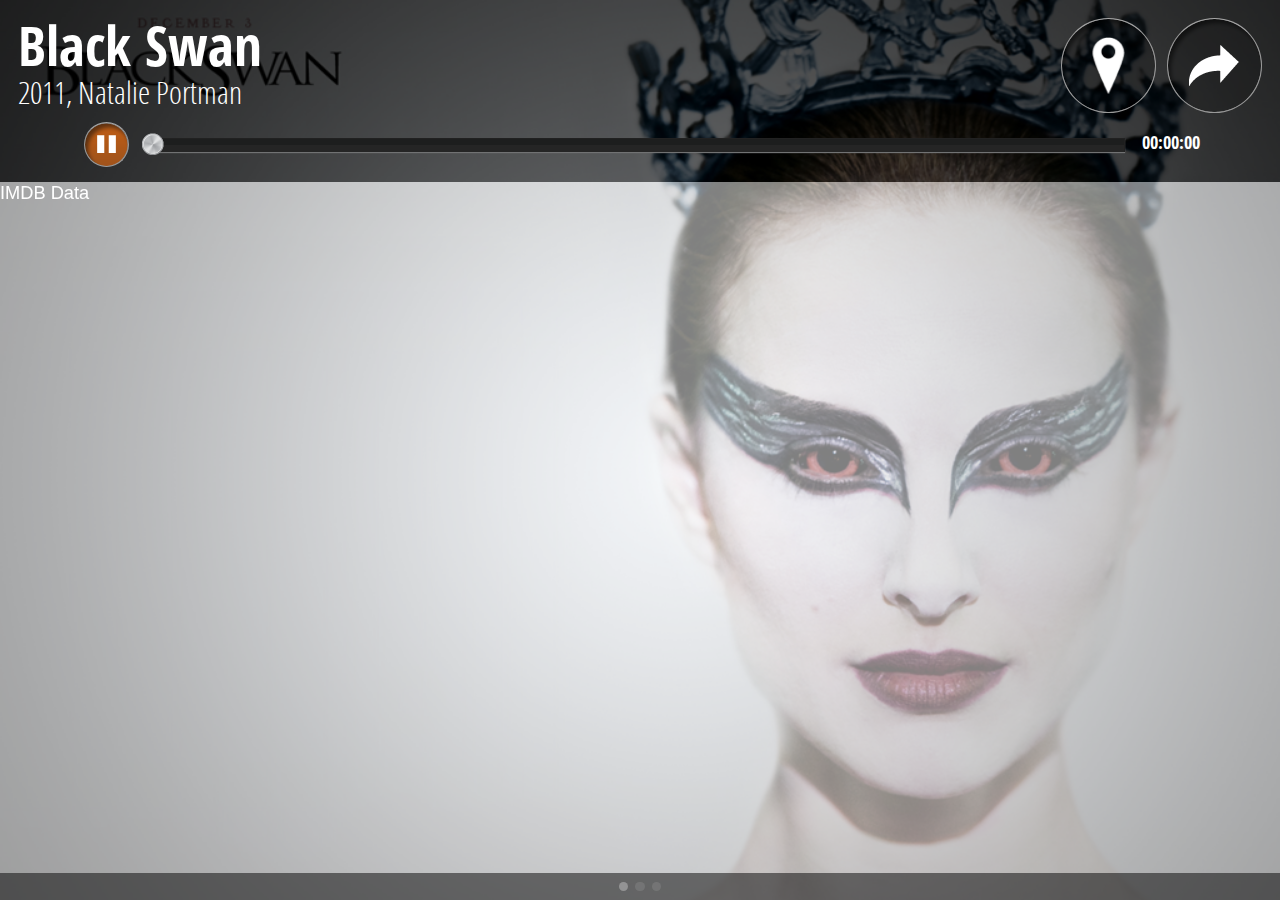
<file: public_html/html5_app/index.html>
<!DOCTYPE HTML>
<html manifest="" lang="en-US">
<head>
    <meta charset="UTF-8">
    <title>friendswith.tv</title>
    <style type="text/css">
        /**
         * Example of an initial loading indicator.
         * It is recommended to keep this as minimal as possible to provide instant feedback
         * while other resources are still being loaded for the first time
         */
        html, body {
            height: 100%;
        }

        #appLoadingIndicator {
            position: absolute;
            top: 50%;
            left: 50%;
            margin-top: -10px;
            margin-left: -50px;
            width: 100px;
            height: 20px;
        }

        #appLoadingIndicator > * {
            background-color: #FFFFFF;
            float: left;
            height: 20px;
            margin-left: 11px;
            width: 20px;
            -webkit-animation-name: appLoadingIndicator;
            -webkit-border-radius: 13px;
            -webkit-animation-duration: 0.8s;
            -webkit-animation-iteration-count: infinite;
            -webkit-animation-direction: linear;
            opacity: 0.3
        }

        #appLoadingIndicator > :nth-child(1) {
            -webkit-animation-delay: 0.18s;
        }

        #appLoadingIndicator > :nth-child(2) {
            -webkit-animation-delay: 0.42s;
        }

        #appLoadingIndicator > :nth-child(3) {
            -webkit-animation-delay: 0.54s;
        }

        @-webkit-keyframes appLoadingIndicator{
            0% {
                opacity: 0.3
            }

            50% {
                opacity: 1;
                background-color:#1985D0
            }

            100% {
                opacity:0.3
            }
        }
    </style>
    <script id="microloader" type="text/javascript" src="sdk/microloader/development.js"></script>
</head>
<body>
    <div id="appLoadingIndicator">
        <div></div>
        <div></div>
        <div></div>
    </div>
</body>
</html>
</file>
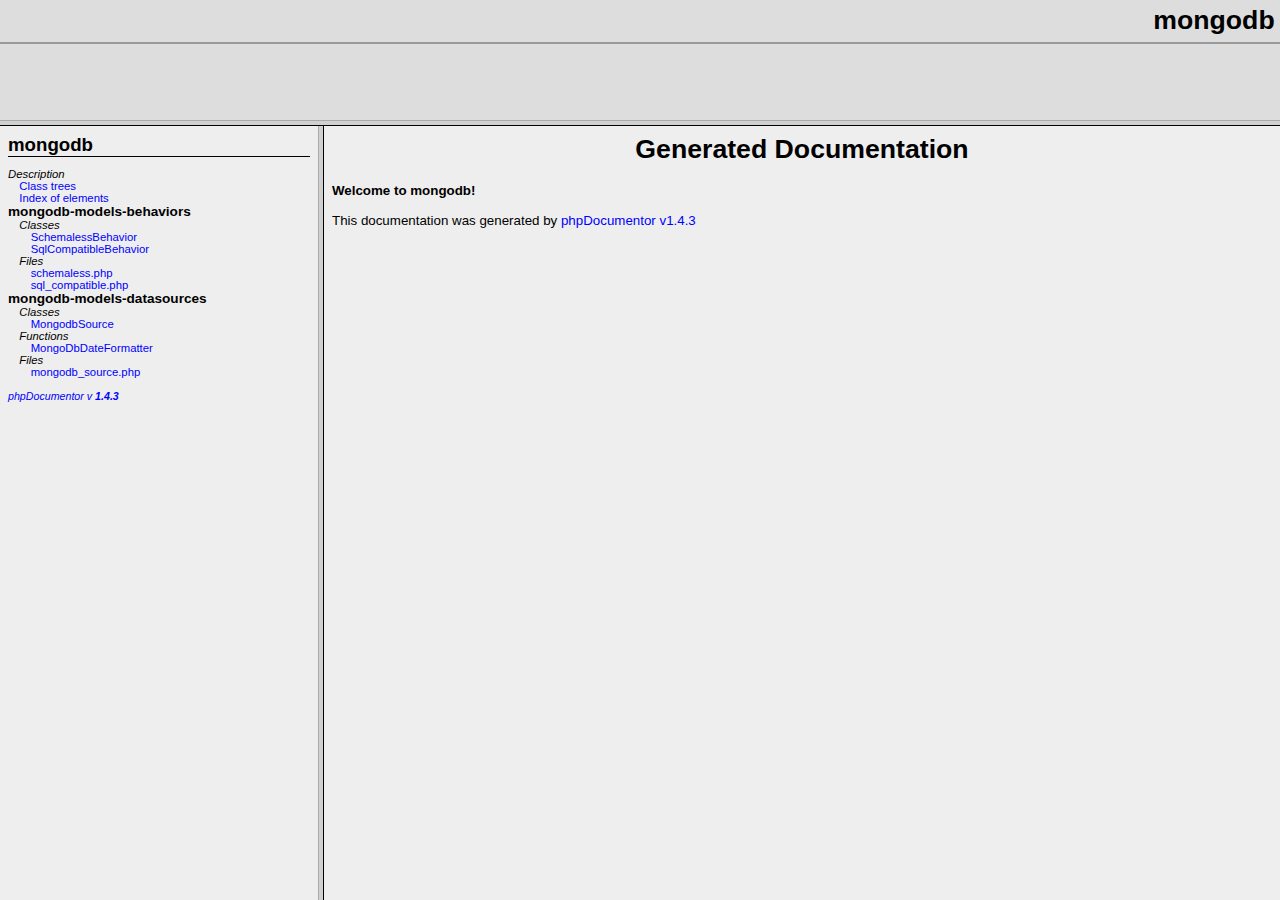
<file: plugins/Mongodb/docs/index.html>
<?xml version="1.0" encoding="iso-8859-1"?>
<!DOCTYPE html 
     PUBLIC "-//W3C//DTD XHTML 1.0 Transitional//FR"
     "http://www.w3.org/TR/xhtml1/DTD/xhtml1-frameset.dtd">
   <html xmlns="http://www.w3.org/1999/xhtml">
<head>
	<!-- Generated by phpDocumentor on Tue, 26 Jul 2011 01:09:01 +0900  -->
  <title>Generated Documentation</title>
  <meta http-equiv='Content-Type' content='text/html; charset=iso-8859-1'/>
</head>

<FRAMESET rows='120,*'>
	<FRAME src='packages.html' name='left_top' frameborder="1" bordercolor="#999999">
	<FRAMESET cols='25%,*'>
		<FRAME src='li_mongodb.html' name='left_bottom' frameborder="1" bordercolor="#999999">
		<FRAME src='blank.html' name='right' frameborder="1" bordercolor="#999999">
	</FRAMESET>
	<NOFRAMES>
		<H2>Frame Alert</H2>
		<P>This document is designed to be viewed using the frames feature.
		If you see this message, you are using a non-frame-capable web client.</P>
	</NOFRAMES>
</FRAMESET>
</HTML>
</file>
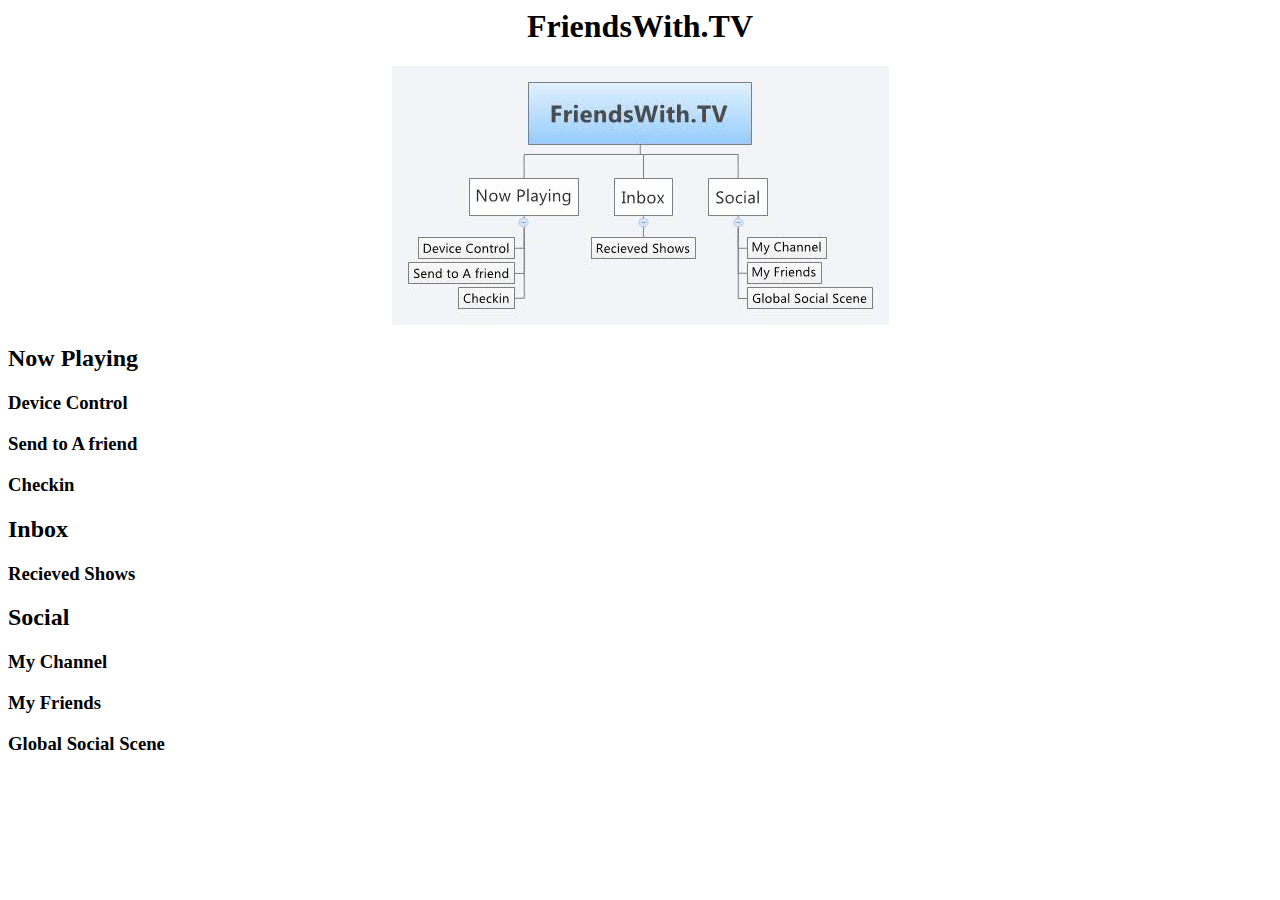
<file: public_html/internal/sitemap/index.html>
<html>
<head>
<META http-equiv="Content-Type" content="text/html; charset=UTF-8">
<meta content="text/html; charset=utf-8" http-equiv="Content-Type">
<meta content="text/css" http-equiv="Content-Style-Type">
<title>FriendsWith.TV</title>
</head>
<body>
<h1 align="center" class="root">
<a name="1cs91au42kj00a6foltlvikdii">FriendsWith.TV</a>
</h1>
<div align="center" class="globalOverview">
<img src="index_files/images/FriendsWith.TV 3.jpg"></div>
<h2 class="topic">
<a name="79eudicn9ndi8d54905455s25n">Now Playing</a>
</h2>
<h3 class="topic">
<a name="6ste731f3b5qak818h6sf040dj">Device Control</a>
</h3>
<h3 class="topic">
<a name="0mgfjk1gqj0q33c0vohr2br1a0">Send to A friend</a>
</h3>
<h3 class="topic">
<a name="5rifdbb5oo1b5lfmeubajfh557">Checkin</a>
</h3>
<h2 class="topic">
<a name="0vslgr9v0prigsjilfei0f30u2">Inbox</a>
</h2>
<h3 class="topic">
<a name="2mc3vafu3rqd5cccj4oh733vk4">Recieved Shows</a>
</h3>
<h2 class="topic">
<a name="1vuvtt04ta10u5va5ua6p58q1h">Social</a>
</h2>
<h3 class="topic">
<a name="6qnji19u0tmp8k5jsu48jb5s4a">My Channel</a>
</h3>
<h3 class="topic">
<a name="7qsmop2drpv703bb92rcb42jfu">My Friends</a>
</h3>
<h3 class="topic">
<a name="424it8bgrk9e6hfehmdhlh7i01">Global Social Scene</a>
</h3>
</body>
</html>
</file>
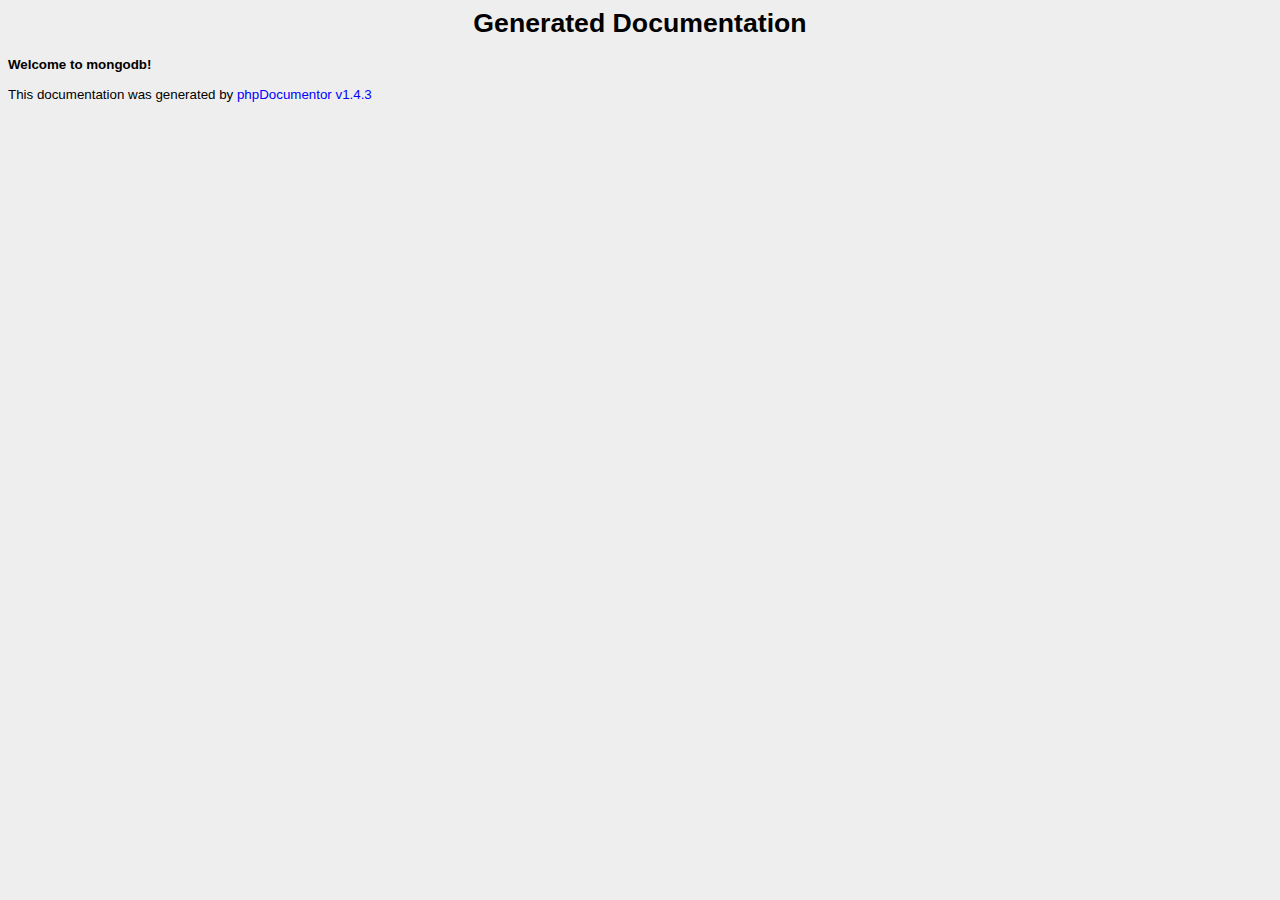
<file: plugins/Mongodb/docs/blank.html>
<html>
<head>
	<title>Generated Documentation</title>
			<link rel="stylesheet" href="media/stylesheet.css" />
			<meta http-equiv='Content-Type' content='text/html; charset=iso-8859-1'/>
</head>
<body>
<div align="center"><h1>Generated Documentation</h1></div>
<b>Welcome to mongodb!</b><br />
<br />
This documentation was generated by <a href="http://www.phpdoc.org">phpDocumentor v1.4.3</a><br />
</body>
</html>
</file>
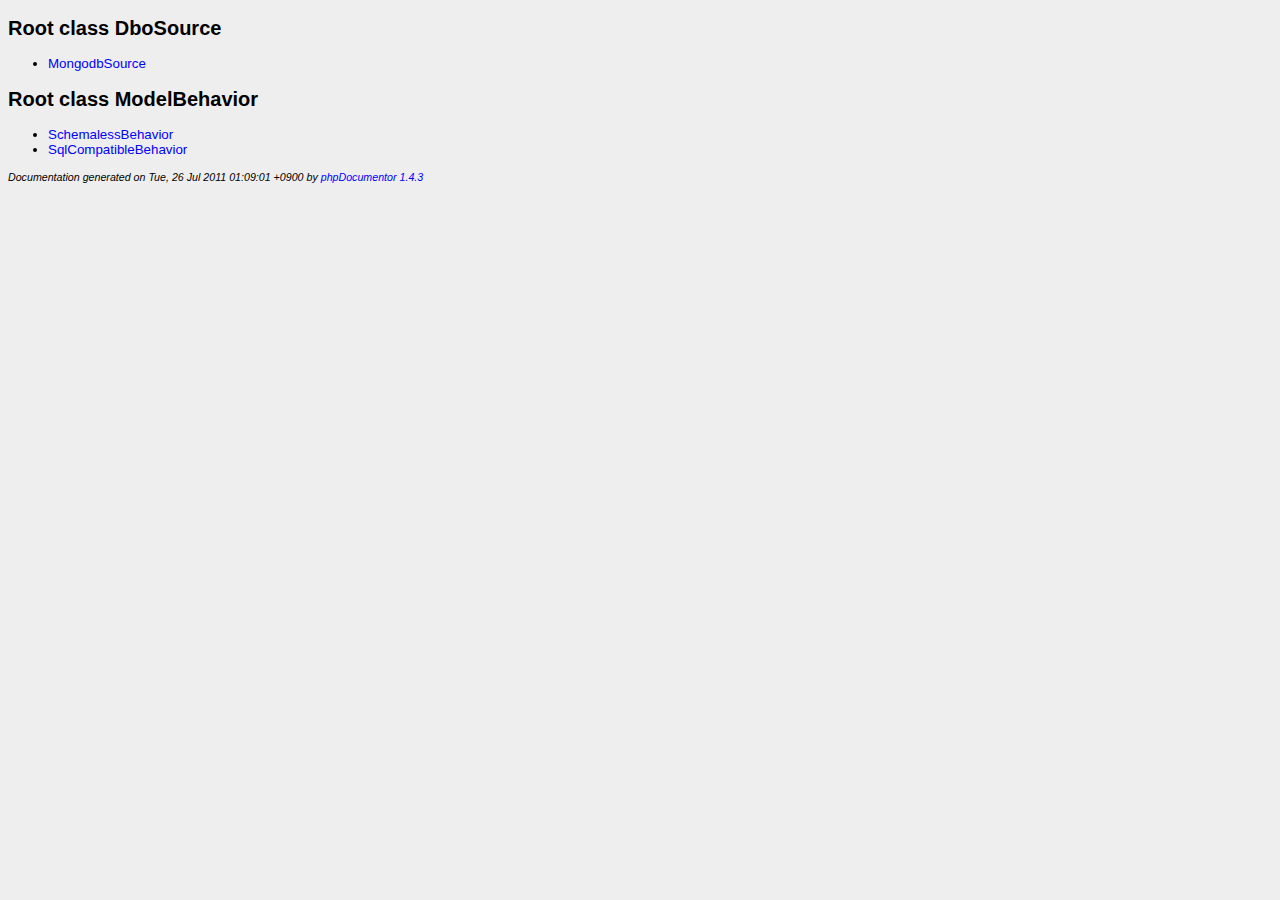
<file: plugins/Mongodb/docs/classtrees_mongodb.html>
<?xml version="1.0" encoding="iso-8859-1"?>
<!DOCTYPE html PUBLIC "-//W3C//DTD XHTML 1.0 Transitional//EN" "http://www.w3.org/TR/xhtml1/DTD/xhtml1-transitional.dtd">
  <html xmlns="http://www.w3.org/1999/xhtml">
		<head>
			<!-- template designed by Marco Von Ballmoos -->
			<title></title>
			<link rel="stylesheet" href="media/stylesheet.css" />
			<meta http-equiv='Content-Type' content='text/html; charset=iso-8859-1'/>
		</head>
		<body>
						
<!-- Start of Class Data -->
<H2>
	
</H2>
<h2>Root class DboSource</h2>
<ul>
<li><a href="mongodb/mongodb-models-datasources/MongodbSource.html">MongodbSource</a></li></ul>

<h2>Root class ModelBehavior</h2>
<ul>
<li><a href="mongodb/mongodb-models-behaviors/SchemalessBehavior.html">SchemalessBehavior</a></li><li><a href="mongodb/mongodb-models-behaviors/SqlCompatibleBehavior.html">SqlCompatibleBehavior</a></li></ul>

	<p class="notes" id="credit">
		Documentation generated on Tue, 26 Jul 2011 01:09:01 +0900 by <a href="http://www.phpdoc.org" target="_blank">phpDocumentor 1.4.3</a>
	</p>
	</body>
</html>
</file>
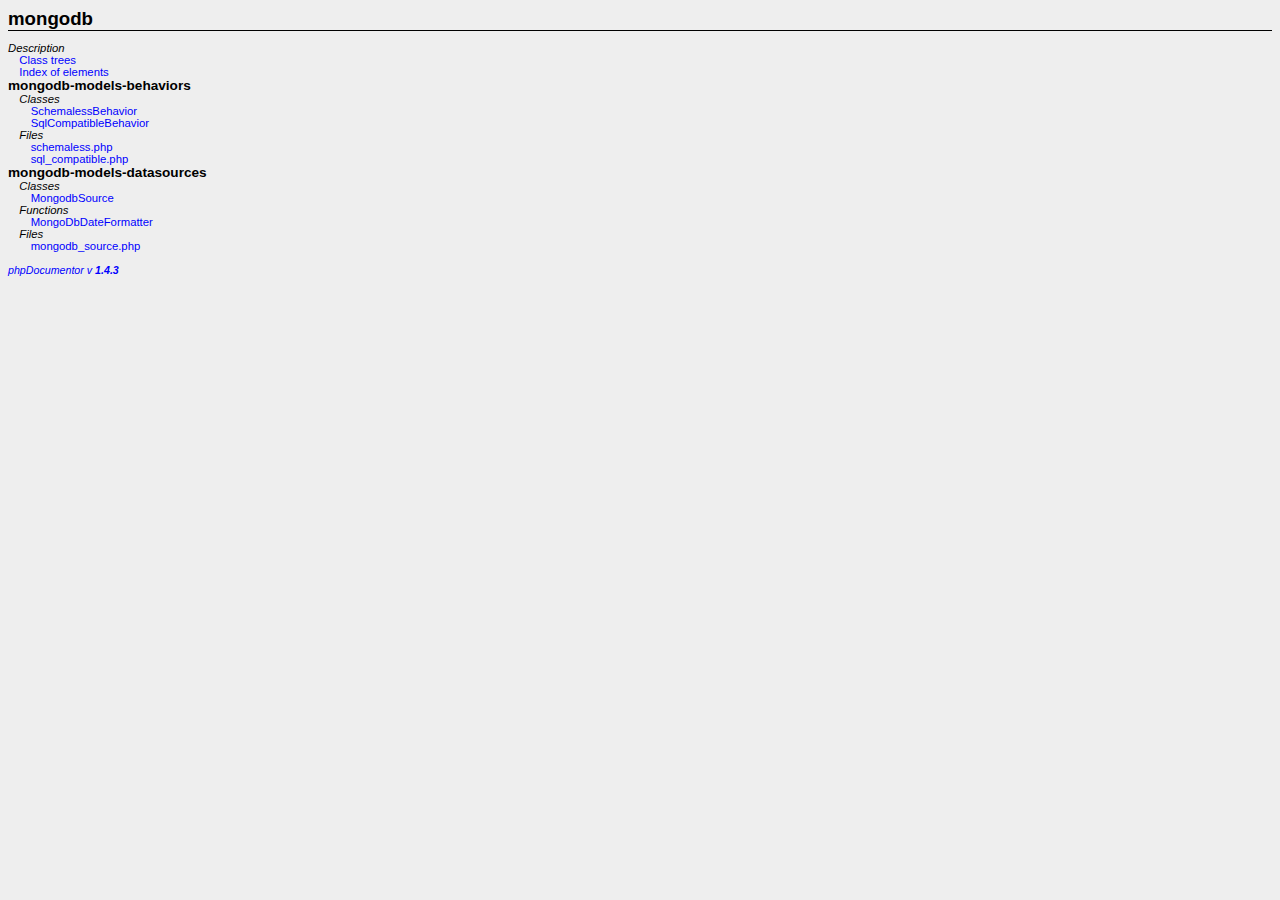
<file: plugins/Mongodb/docs/li_mongodb.html>
<?xml version="1.0" encoding="iso-8859-1"?>
<!DOCTYPE html PUBLIC "-//W3C//DTD XHTML 1.0 Transitional//EN" "http://www.w3.org/TR/xhtml1/DTD/xhtml1-transitional.dtd">
  <html xmlns="http://www.w3.org/1999/xhtml">
		<head>
			<!-- template designed by Marco Von Ballmoos -->
			<title></title>
			<link rel="stylesheet" href="media/stylesheet.css" />
			<meta http-equiv='Content-Type' content='text/html; charset=iso-8859-1'/>
		</head>
		<body>
						<div class="package-title">mongodb</div>
<div class="package-details">
			
	<dl class="tree">
		
		<dt class="folder-title">Description</dt>
		<dd>
			<a href='classtrees_mongodb.html' target='right'>Class trees</a><br />
			<a href='elementindex_mongodb.html' target='right'>Index of elements</a><br />
					</dd>
	
							
							
																												
						
							
											
				<dt class="sub-package">mongodb-models-behaviors</dt>
				<dd>
					<dl class="tree">
																			<dt class="folder-title">Classes</dt>
															<dd><a href='mongodb/mongodb-models-behaviors/SchemalessBehavior.html' target='right'>SchemalessBehavior</a></dd>
															<dd><a href='mongodb/mongodb-models-behaviors/SqlCompatibleBehavior.html' target='right'>SqlCompatibleBehavior</a></dd>
																																<dt class="folder-title">Files</dt>
															<dd><a href='mongodb/mongodb-models-behaviors/_behaviors---schemaless.php.html' target='right'>schemaless.php</a></dd>
															<dd><a href='mongodb/mongodb-models-behaviors/_behaviors---sql_compatible.php.html' target='right'>sql_compatible.php</a></dd>
																		</dl>
				</dd>
								
						
							
											
				<dt class="sub-package">mongodb-models-datasources</dt>
				<dd>
					<dl class="tree">
																			<dt class="folder-title">Classes</dt>
															<dd><a href='mongodb/mongodb-models-datasources/MongodbSource.html' target='right'>MongodbSource</a></dd>
																										<dt class="folder-title">Functions</dt>
															<dd><a href='mongodb/mongodb-models-datasources/_datasources---mongodb_source.php.html#functionMongoDbDateFormatter' target='right'>MongoDbDateFormatter</a></dd>
																										<dt class="folder-title">Files</dt>
															<dd><a href='mongodb/mongodb-models-datasources/_datasources---mongodb_source.php.html' target='right'>mongodb_source.php</a></dd>
																		</dl>
				</dd>
								
						
			</dl>
</div>
<p class="notes"><a href="http://www.phpdoc.org" target="_blank">phpDocumentor v <span class="field">1.4.3</span></a></p>
</BODY>
</HTML>
</file>
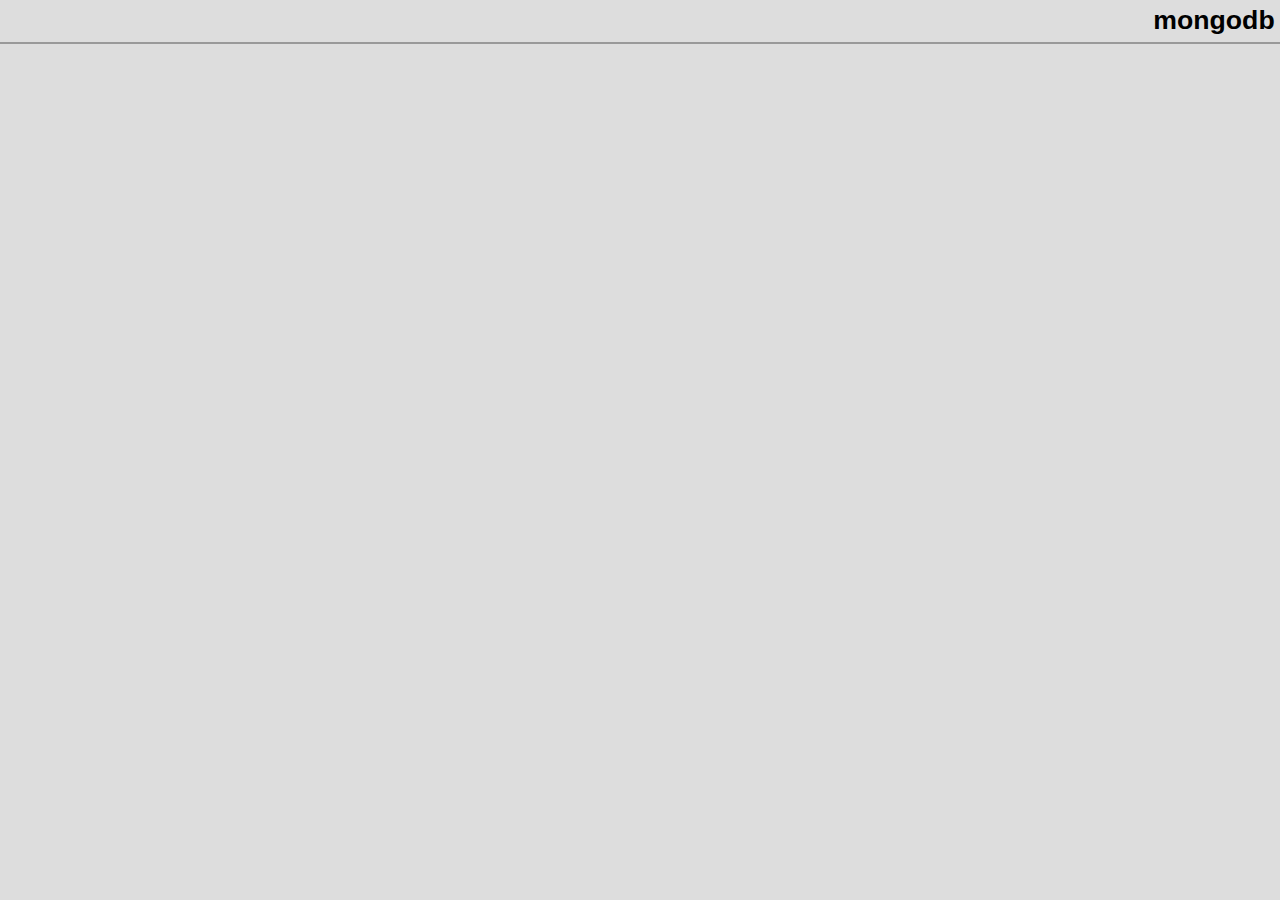
<file: plugins/Mongodb/docs/packages.html>
<?xml version="1.0" encoding="iso-8859-1"?>
<!DOCTYPE html PUBLIC "-//W3C//DTD XHTML 1.0 Transitional//EN" "http://www.w3.org/TR/xhtml1/DTD/xhtml1-transitional.dtd">
  <html xmlns="http://www.w3.org/1999/xhtml">
		<head>
			<!-- template designed by Marco Von Ballmoos -->
			<title></title>
			<link rel="stylesheet" href="media/stylesheet.css" />
			<link rel="stylesheet" href="media/banner.css" />
			<meta http-equiv='Content-Type' content='text/html; charset=iso-8859-1'/>
		</head>
		<body>
			<div class="banner">
				<div class="banner-title">mongodb</div>
				<div class="banner-menu">
					<form>
						<table cellpadding="0" cellspacing="0" style="width: 100%">
							<tr>
								<td>
																	</td>
								<td style="width: 2em">&nbsp;</td>
								<td style="text-align: right">
																	</td>
							</tr>
						</table>
					</form>
				</div>
			</div>
		</body>
	</html>
</file>
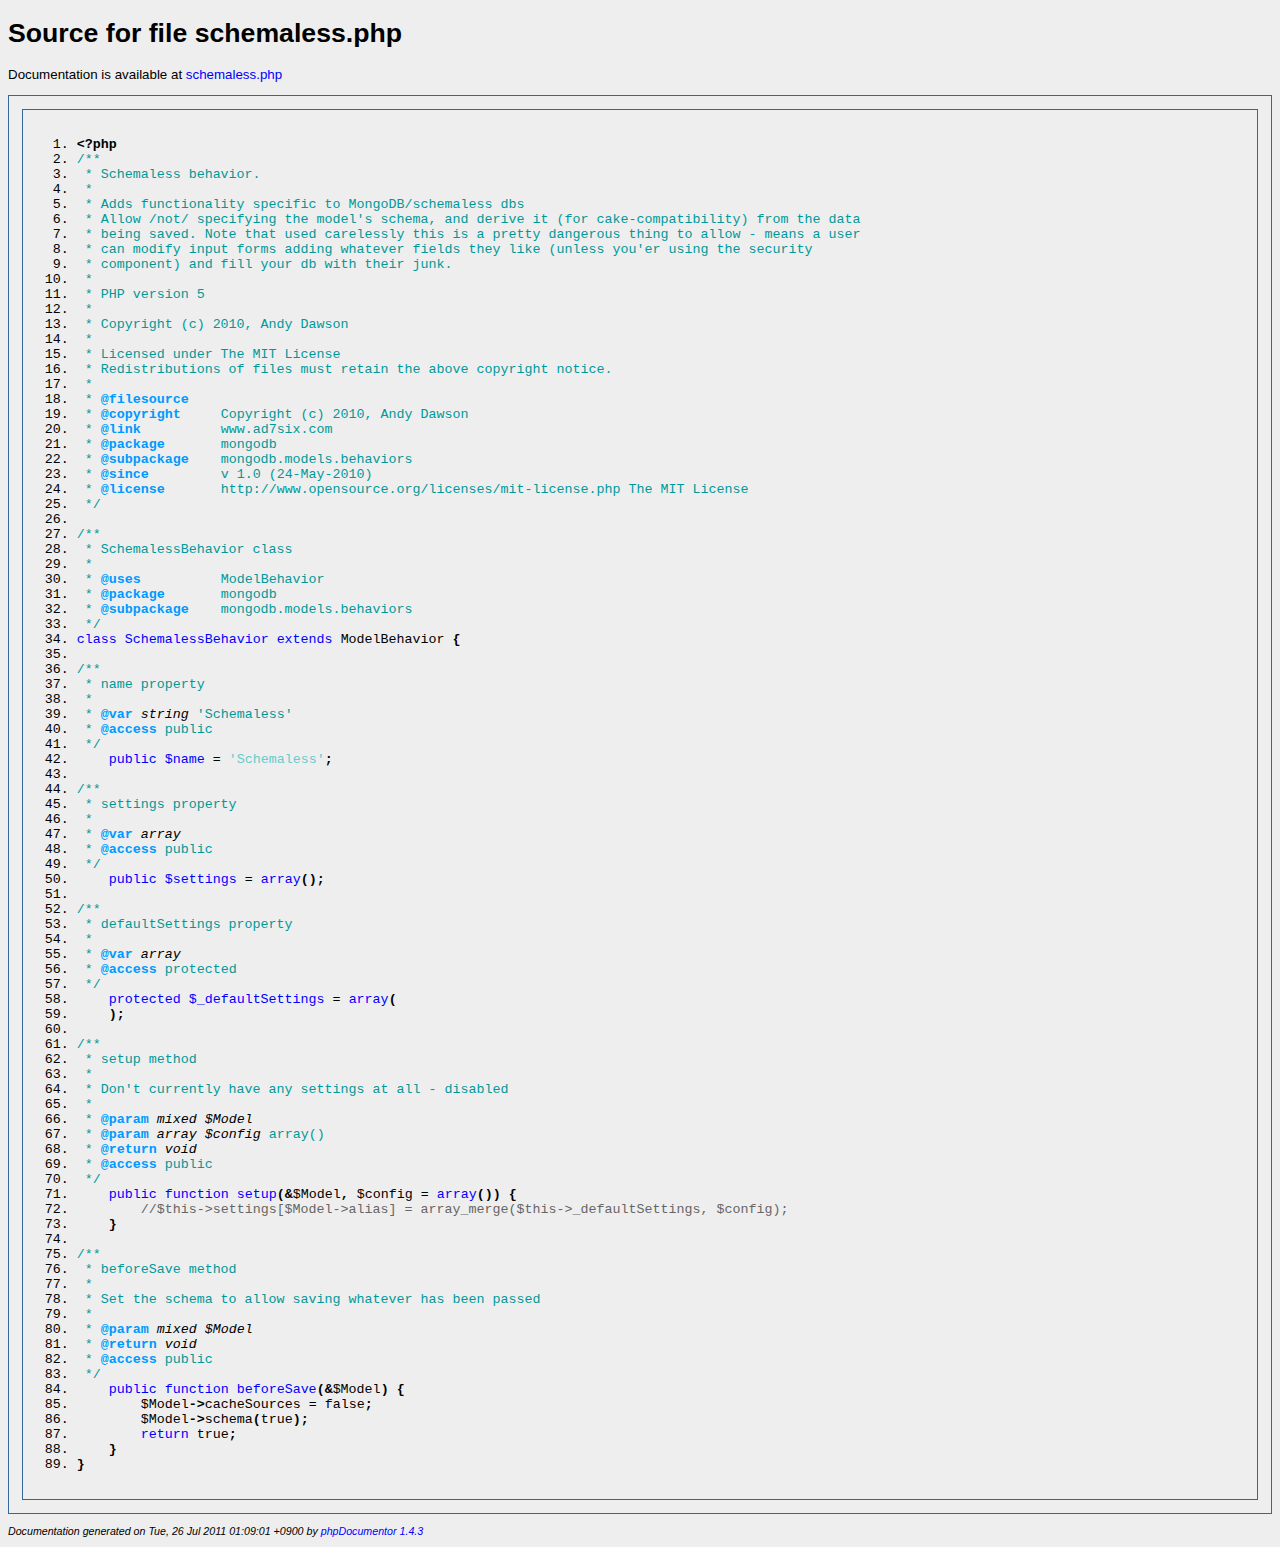
<file: plugins/Mongodb/docs/__filesource/fsource_mongodb_mongodb-models-behaviors_behaviorsschemaless.php.html>
<?xml version="1.0" encoding="iso-8859-1"?>
<!DOCTYPE html PUBLIC "-//W3C//DTD XHTML 1.0 Transitional//EN" "http://www.w3.org/TR/xhtml1/DTD/xhtml1-transitional.dtd">
  <html xmlns="http://www.w3.org/1999/xhtml">
		<head>
			<!-- template designed by Marco Von Ballmoos -->
			<title>File Source for schemaless.php</title>
			<link rel="stylesheet" href="../media/stylesheet.css" />
			<meta http-equiv='Content-Type' content='text/html; charset=iso-8859-1'/>
		</head>
		<body>
						<h1>Source for file schemaless.php</h1>
<p>Documentation is available at <a href="../mongodb/mongodb-models-behaviors/_behaviors---schemaless.php.html">schemaless.php</a></p>
<div class="src-code">
<div class="src-code"><ol><li><div class="src-line"><a name="a1"></a><span class="src-php">&lt;?php</span></div></li>
<li><div class="src-line"><a name="a2"></a><span class="src-doc">/**</span></div></li>
<li><div class="src-line"><a name="a3"></a><span class="src-doc">&nbsp;*&nbsp;Schemaless&nbsp;behavior.</span></div></li>
<li><div class="src-line"><a name="a4"></a><span class="src-doc">&nbsp;*</span></div></li>
<li><div class="src-line"><a name="a5"></a><span class="src-doc">&nbsp;*&nbsp;Adds&nbsp;functionality&nbsp;specific&nbsp;to&nbsp;MongoDB/schemaless&nbsp;dbs</span></div></li>
<li><div class="src-line"><a name="a6"></a><span class="src-doc">&nbsp;*&nbsp;Allow&nbsp;/not/&nbsp;specifying&nbsp;the&nbsp;model's&nbsp;schema,&nbsp;and&nbsp;derive&nbsp;it&nbsp;(for&nbsp;cake-compatibility)&nbsp;from&nbsp;the&nbsp;data</span></div></li>
<li><div class="src-line"><a name="a7"></a><span class="src-doc">&nbsp;*&nbsp;being&nbsp;saved.&nbsp;Note&nbsp;that&nbsp;used&nbsp;carelessly&nbsp;this&nbsp;is&nbsp;a&nbsp;pretty&nbsp;dangerous&nbsp;thing&nbsp;to&nbsp;allow&nbsp;-&nbsp;means&nbsp;a&nbsp;user</span></div></li>
<li><div class="src-line"><a name="a8"></a><span class="src-doc">&nbsp;*&nbsp;can&nbsp;modify&nbsp;input&nbsp;forms&nbsp;adding&nbsp;whatever&nbsp;fields&nbsp;they&nbsp;like&nbsp;(unless&nbsp;you'er&nbsp;using&nbsp;the&nbsp;security</span></div></li>
<li><div class="src-line"><a name="a9"></a><span class="src-doc">&nbsp;*&nbsp;component)&nbsp;and&nbsp;fill&nbsp;your&nbsp;db&nbsp;with&nbsp;their&nbsp;junk.</span></div></li>
<li><div class="src-line"><a name="a10"></a><span class="src-doc">&nbsp;*</span></div></li>
<li><div class="src-line"><a name="a11"></a><span class="src-doc">&nbsp;*&nbsp;PHP&nbsp;version&nbsp;5</span></div></li>
<li><div class="src-line"><a name="a12"></a><span class="src-doc">&nbsp;*</span></div></li>
<li><div class="src-line"><a name="a13"></a><span class="src-doc">&nbsp;*&nbsp;Copyright&nbsp;(c)&nbsp;2010,&nbsp;Andy&nbsp;Dawson</span></div></li>
<li><div class="src-line"><a name="a14"></a><span class="src-doc">&nbsp;*</span></div></li>
<li><div class="src-line"><a name="a15"></a><span class="src-doc">&nbsp;*&nbsp;Licensed&nbsp;under&nbsp;The&nbsp;MIT&nbsp;License</span></div></li>
<li><div class="src-line"><a name="a16"></a><span class="src-doc">&nbsp;*&nbsp;Redistributions&nbsp;of&nbsp;files&nbsp;must&nbsp;retain&nbsp;the&nbsp;above&nbsp;copyright&nbsp;notice.</span></div></li>
<li><div class="src-line"><a name="a17"></a><span class="src-doc">&nbsp;*</span></div></li>
<li><div class="src-line"><a name="a18"></a><span class="src-doc">&nbsp;*&nbsp;</span><span class="src-doc-coretag">@filesource</span></div></li>
<li><div class="src-line"><a name="a19"></a><span class="src-doc">&nbsp;*&nbsp;</span><span class="src-doc-coretag">@copyright</span><span class="src-doc">&nbsp;&nbsp;&nbsp;&nbsp;&nbsp;Copyright&nbsp;(c)&nbsp;2010,&nbsp;Andy&nbsp;Dawson</span></div></li>
<li><div class="src-line"><a name="a20"></a><span class="src-doc">&nbsp;*&nbsp;</span><span class="src-doc-coretag">@link</span><span class="src-doc">&nbsp;&nbsp;&nbsp;&nbsp;&nbsp;&nbsp;&nbsp;&nbsp;&nbsp;&nbsp;www.ad7six.com</span></div></li>
<li><div class="src-line"><a name="a21"></a><span class="src-doc">&nbsp;*&nbsp;</span><span class="src-doc-coretag">@package</span><span class="src-doc">&nbsp;&nbsp;&nbsp;&nbsp;&nbsp;&nbsp;&nbsp;mongodb</span></div></li>
<li><div class="src-line"><a name="a22"></a><span class="src-doc">&nbsp;*&nbsp;</span><span class="src-doc-coretag">@subpackage</span><span class="src-doc">&nbsp;&nbsp;&nbsp;&nbsp;mongodb.models.behaviors</span></div></li>
<li><div class="src-line"><a name="a23"></a><span class="src-doc">&nbsp;*&nbsp;</span><span class="src-doc-coretag">@since</span><span class="src-doc">&nbsp;&nbsp;&nbsp;&nbsp;&nbsp;&nbsp;&nbsp;&nbsp;&nbsp;v&nbsp;1.0&nbsp;(24-May-2010)</span></div></li>
<li><div class="src-line"><a name="a24"></a><span class="src-doc">&nbsp;*&nbsp;</span><span class="src-doc-coretag">@license</span><span class="src-doc">&nbsp;&nbsp;&nbsp;&nbsp;&nbsp;&nbsp;&nbsp;http://www.opensource.org/licenses/mit-license.php&nbsp;The&nbsp;MIT&nbsp;License</span></div></li>
<li><div class="src-line"><a name="a25"></a><span class="src-doc">&nbsp;*/</span></div></li>
<li><div class="src-line"><a name="a26"></a>&nbsp;</div></li>
<li><div class="src-line"><a name="a27"></a><span class="src-doc">/**</span></div></li>
<li><div class="src-line"><a name="a28"></a><span class="src-doc">&nbsp;*&nbsp;SchemalessBehavior&nbsp;class</span></div></li>
<li><div class="src-line"><a name="a29"></a><span class="src-doc">&nbsp;*</span></div></li>
<li><div class="src-line"><a name="a30"></a><span class="src-doc">&nbsp;*&nbsp;</span><span class="src-doc-coretag">@uses</span><span class="src-doc">&nbsp;&nbsp;&nbsp;&nbsp;&nbsp;&nbsp;&nbsp;&nbsp;&nbsp;&nbsp;ModelBehavior</span></div></li>
<li><div class="src-line"><a name="a31"></a><span class="src-doc">&nbsp;*&nbsp;</span><span class="src-doc-coretag">@package</span><span class="src-doc">&nbsp;&nbsp;&nbsp;&nbsp;&nbsp;&nbsp;&nbsp;mongodb</span></div></li>
<li><div class="src-line"><a name="a32"></a><span class="src-doc">&nbsp;*&nbsp;</span><span class="src-doc-coretag">@subpackage</span><span class="src-doc">&nbsp;&nbsp;&nbsp;&nbsp;mongodb.models.behaviors</span></div></li>
<li><div class="src-line"><a name="a33"></a><span class="src-doc">&nbsp;*/</span></div></li>
<li><div class="src-line"><a name="a34"></a><span class="src-key">class&nbsp;</span><a href="../mongodb/mongodb-models-behaviors/SchemalessBehavior.html">SchemalessBehavior</a>&nbsp;<span class="src-key">extends&nbsp;</span><span class="src-id">ModelBehavior&nbsp;</span><span class="src-sym">{</span></div></li>
<li><div class="src-line"><a name="a35"></a>&nbsp;</div></li>
<li><div class="src-line"><a name="a36"></a><span class="src-doc">/**</span></div></li>
<li><div class="src-line"><a name="a37"></a><span class="src-doc">&nbsp;*&nbsp;name&nbsp;property</span></div></li>
<li><div class="src-line"><a name="a38"></a><span class="src-doc">&nbsp;*</span></div></li>
<li><div class="src-line"><a name="a39"></a><span class="src-doc">&nbsp;*&nbsp;</span><span class="src-doc-coretag">@var&nbsp;</span><span class="src-doc-type">string&nbsp;</span><span class="src-doc">'Schemaless'</span></div></li>
<li><div class="src-line"><a name="a40"></a><span class="src-doc">&nbsp;*&nbsp;</span><span class="src-doc-coretag">@access</span><span class="src-doc">&nbsp;public</span></div></li>
<li><div class="src-line"><a name="a41"></a><span class="src-doc">&nbsp;*/</span></div></li>
<li><div class="src-line"><a name="a42"></a>&nbsp;&nbsp;&nbsp;&nbsp;<span class="src-key">public&nbsp;</span><a href="../mongodb/mongodb-models-behaviors/SchemalessBehavior.html#var$name">$name</a>&nbsp;=&nbsp;<span class="src-str">'Schemaless'</span><span class="src-sym">;</span></div></li>
<li><div class="src-line"><a name="a43"></a>&nbsp;</div></li>
<li><div class="src-line"><a name="a44"></a><span class="src-doc">/**</span></div></li>
<li><div class="src-line"><a name="a45"></a><span class="src-doc">&nbsp;*&nbsp;settings&nbsp;property</span></div></li>
<li><div class="src-line"><a name="a46"></a><span class="src-doc">&nbsp;*</span></div></li>
<li><div class="src-line"><a name="a47"></a><span class="src-doc">&nbsp;*&nbsp;</span><span class="src-doc-coretag">@var&nbsp;</span><span class="src-doc-type">array&nbsp;</span></div></li>
<li><div class="src-line"><a name="a48"></a><span class="src-doc">&nbsp;*&nbsp;</span><span class="src-doc-coretag">@access</span><span class="src-doc">&nbsp;public</span></div></li>
<li><div class="src-line"><a name="a49"></a><span class="src-doc">&nbsp;*/</span></div></li>
<li><div class="src-line"><a name="a50"></a>&nbsp;&nbsp;&nbsp;&nbsp;<span class="src-key">public&nbsp;</span><a href="../mongodb/mongodb-models-behaviors/SchemalessBehavior.html#var$settings">$settings</a>&nbsp;=&nbsp;<span class="src-key">array</span><span class="src-sym">(</span><span class="src-sym">)</span><span class="src-sym">;</span></div></li>
<li><div class="src-line"><a name="a51"></a>&nbsp;</div></li>
<li><div class="src-line"><a name="a52"></a><span class="src-doc">/**</span></div></li>
<li><div class="src-line"><a name="a53"></a><span class="src-doc">&nbsp;*&nbsp;defaultSettings&nbsp;property</span></div></li>
<li><div class="src-line"><a name="a54"></a><span class="src-doc">&nbsp;*</span></div></li>
<li><div class="src-line"><a name="a55"></a><span class="src-doc">&nbsp;*&nbsp;</span><span class="src-doc-coretag">@var&nbsp;</span><span class="src-doc-type">array&nbsp;</span></div></li>
<li><div class="src-line"><a name="a56"></a><span class="src-doc">&nbsp;*&nbsp;</span><span class="src-doc-coretag">@access</span><span class="src-doc">&nbsp;protected</span></div></li>
<li><div class="src-line"><a name="a57"></a><span class="src-doc">&nbsp;*/</span></div></li>
<li><div class="src-line"><a name="a58"></a>&nbsp;&nbsp;&nbsp;&nbsp;<span class="src-key">protected&nbsp;</span><a href="../mongodb/mongodb-models-behaviors/SchemalessBehavior.html#var$_defaultSettings">$_defaultSettings</a>&nbsp;=&nbsp;<span class="src-key">array</span><span class="src-sym">(</span></div></li>
<li><div class="src-line"><a name="a59"></a>&nbsp;&nbsp;&nbsp;&nbsp;<span class="src-sym">)</span><span class="src-sym">;</span></div></li>
<li><div class="src-line"><a name="a60"></a>&nbsp;</div></li>
<li><div class="src-line"><a name="a61"></a><span class="src-doc">/**</span></div></li>
<li><div class="src-line"><a name="a62"></a><span class="src-doc">&nbsp;*&nbsp;setup&nbsp;method</span></div></li>
<li><div class="src-line"><a name="a63"></a><span class="src-doc">&nbsp;*</span></div></li>
<li><div class="src-line"><a name="a64"></a><span class="src-doc">&nbsp;*&nbsp;Don't&nbsp;currently&nbsp;have&nbsp;any&nbsp;settings&nbsp;at&nbsp;all&nbsp;-&nbsp;disabled</span></div></li>
<li><div class="src-line"><a name="a65"></a><span class="src-doc">&nbsp;*</span></div></li>
<li><div class="src-line"><a name="a66"></a><span class="src-doc">&nbsp;*&nbsp;</span><span class="src-doc-coretag">@param&nbsp;</span><span class="src-doc-type">mixed&nbsp;</span><span class="src-doc-var">$Model&nbsp;</span></div></li>
<li><div class="src-line"><a name="a67"></a><span class="src-doc">&nbsp;*&nbsp;</span><span class="src-doc-coretag">@param&nbsp;</span><span class="src-doc-type">array&nbsp;</span><span class="src-doc-var">$config&nbsp;</span><span class="src-doc">array()</span></div></li>
<li><div class="src-line"><a name="a68"></a><span class="src-doc">&nbsp;*&nbsp;</span><span class="src-doc-coretag">@return&nbsp;</span><span class="src-doc-type">void&nbsp;</span></div></li>
<li><div class="src-line"><a name="a69"></a><span class="src-doc">&nbsp;*&nbsp;</span><span class="src-doc-coretag">@access</span><span class="src-doc">&nbsp;public</span></div></li>
<li><div class="src-line"><a name="a70"></a><span class="src-doc">&nbsp;*/</span></div></li>
<li><div class="src-line"><a name="a71"></a>&nbsp;&nbsp;&nbsp;&nbsp;<span class="src-key">public&nbsp;</span><span class="src-key">function&nbsp;</span><a href="../mongodb/mongodb-models-behaviors/SchemalessBehavior.html#methodsetup">setup</a><span class="src-sym">(</span><span class="src-sym">&amp;</span><span class="src-var">$Model</span><span class="src-sym">,&nbsp;</span><span class="src-var">$config&nbsp;</span>=&nbsp;<span class="src-key">array</span><span class="src-sym">(</span><span class="src-sym">))&nbsp;</span><span class="src-sym">{</span></div></li>
<li><div class="src-line"><a name="a72"></a>&nbsp;&nbsp;&nbsp;&nbsp;&nbsp;&nbsp;&nbsp;&nbsp;<span class="src-comm">//$this-&gt;settings[$Model-&gt;alias]&nbsp;=&nbsp;array_merge($this-&gt;_defaultSettings,&nbsp;$config);</span></div></li>
<li><div class="src-line"><a name="a73"></a>&nbsp;&nbsp;&nbsp;&nbsp;<span class="src-sym">}</span></div></li>
<li><div class="src-line"><a name="a74"></a>&nbsp;</div></li>
<li><div class="src-line"><a name="a75"></a><span class="src-doc">/**</span></div></li>
<li><div class="src-line"><a name="a76"></a><span class="src-doc">&nbsp;*&nbsp;beforeSave&nbsp;method</span></div></li>
<li><div class="src-line"><a name="a77"></a><span class="src-doc">&nbsp;*</span></div></li>
<li><div class="src-line"><a name="a78"></a><span class="src-doc">&nbsp;*&nbsp;Set&nbsp;the&nbsp;schema&nbsp;to&nbsp;allow&nbsp;saving&nbsp;whatever&nbsp;has&nbsp;been&nbsp;passed</span></div></li>
<li><div class="src-line"><a name="a79"></a><span class="src-doc">&nbsp;*</span></div></li>
<li><div class="src-line"><a name="a80"></a><span class="src-doc">&nbsp;*&nbsp;</span><span class="src-doc-coretag">@param&nbsp;</span><span class="src-doc-type">mixed&nbsp;</span><span class="src-doc-var">$Model&nbsp;</span></div></li>
<li><div class="src-line"><a name="a81"></a><span class="src-doc">&nbsp;*&nbsp;</span><span class="src-doc-coretag">@return&nbsp;</span><span class="src-doc-type">void&nbsp;</span></div></li>
<li><div class="src-line"><a name="a82"></a><span class="src-doc">&nbsp;*&nbsp;</span><span class="src-doc-coretag">@access</span><span class="src-doc">&nbsp;public</span></div></li>
<li><div class="src-line"><a name="a83"></a><span class="src-doc">&nbsp;*/</span></div></li>
<li><div class="src-line"><a name="a84"></a>&nbsp;&nbsp;&nbsp;&nbsp;<span class="src-key">public&nbsp;</span><span class="src-key">function&nbsp;</span><a href="../mongodb/mongodb-models-behaviors/SchemalessBehavior.html#methodbeforeSave">beforeSave</a><span class="src-sym">(</span><span class="src-sym">&amp;</span><span class="src-var">$Model</span><span class="src-sym">)&nbsp;</span><span class="src-sym">{</span></div></li>
<li><div class="src-line"><a name="a85"></a>&nbsp;&nbsp;&nbsp;&nbsp;&nbsp;&nbsp;&nbsp;&nbsp;<span class="src-var">$Model</span><span class="src-sym">-&gt;</span><span class="src-id">cacheSources&nbsp;</span>=&nbsp;<span class="src-id">false</span><span class="src-sym">;</span></div></li>
<li><div class="src-line"><a name="a86"></a>&nbsp;&nbsp;&nbsp;&nbsp;&nbsp;&nbsp;&nbsp;&nbsp;<span class="src-var">$Model</span><span class="src-sym">-&gt;</span><span class="src-id">schema</span><span class="src-sym">(</span><span class="src-id">true</span><span class="src-sym">)</span><span class="src-sym">;</span></div></li>
<li><div class="src-line"><a name="a87"></a>&nbsp;&nbsp;&nbsp;&nbsp;&nbsp;&nbsp;&nbsp;&nbsp;<span class="src-key">return&nbsp;</span><span class="src-id">true</span><span class="src-sym">;</span></div></li>
<li><div class="src-line"><a name="a88"></a>&nbsp;&nbsp;&nbsp;&nbsp;<span class="src-sym">}</span></div></li>
<li><div class="src-line"><a name="a89"></a><span class="src-sym">}</span></div></li>
</ol></div>
</div>
	<p class="notes" id="credit">
		Documentation generated on Tue, 26 Jul 2011 01:09:01 +0900 by <a href="http://www.phpdoc.org" target="_blank">phpDocumentor 1.4.3</a>
	</p>
	</body>
</html>
</file>
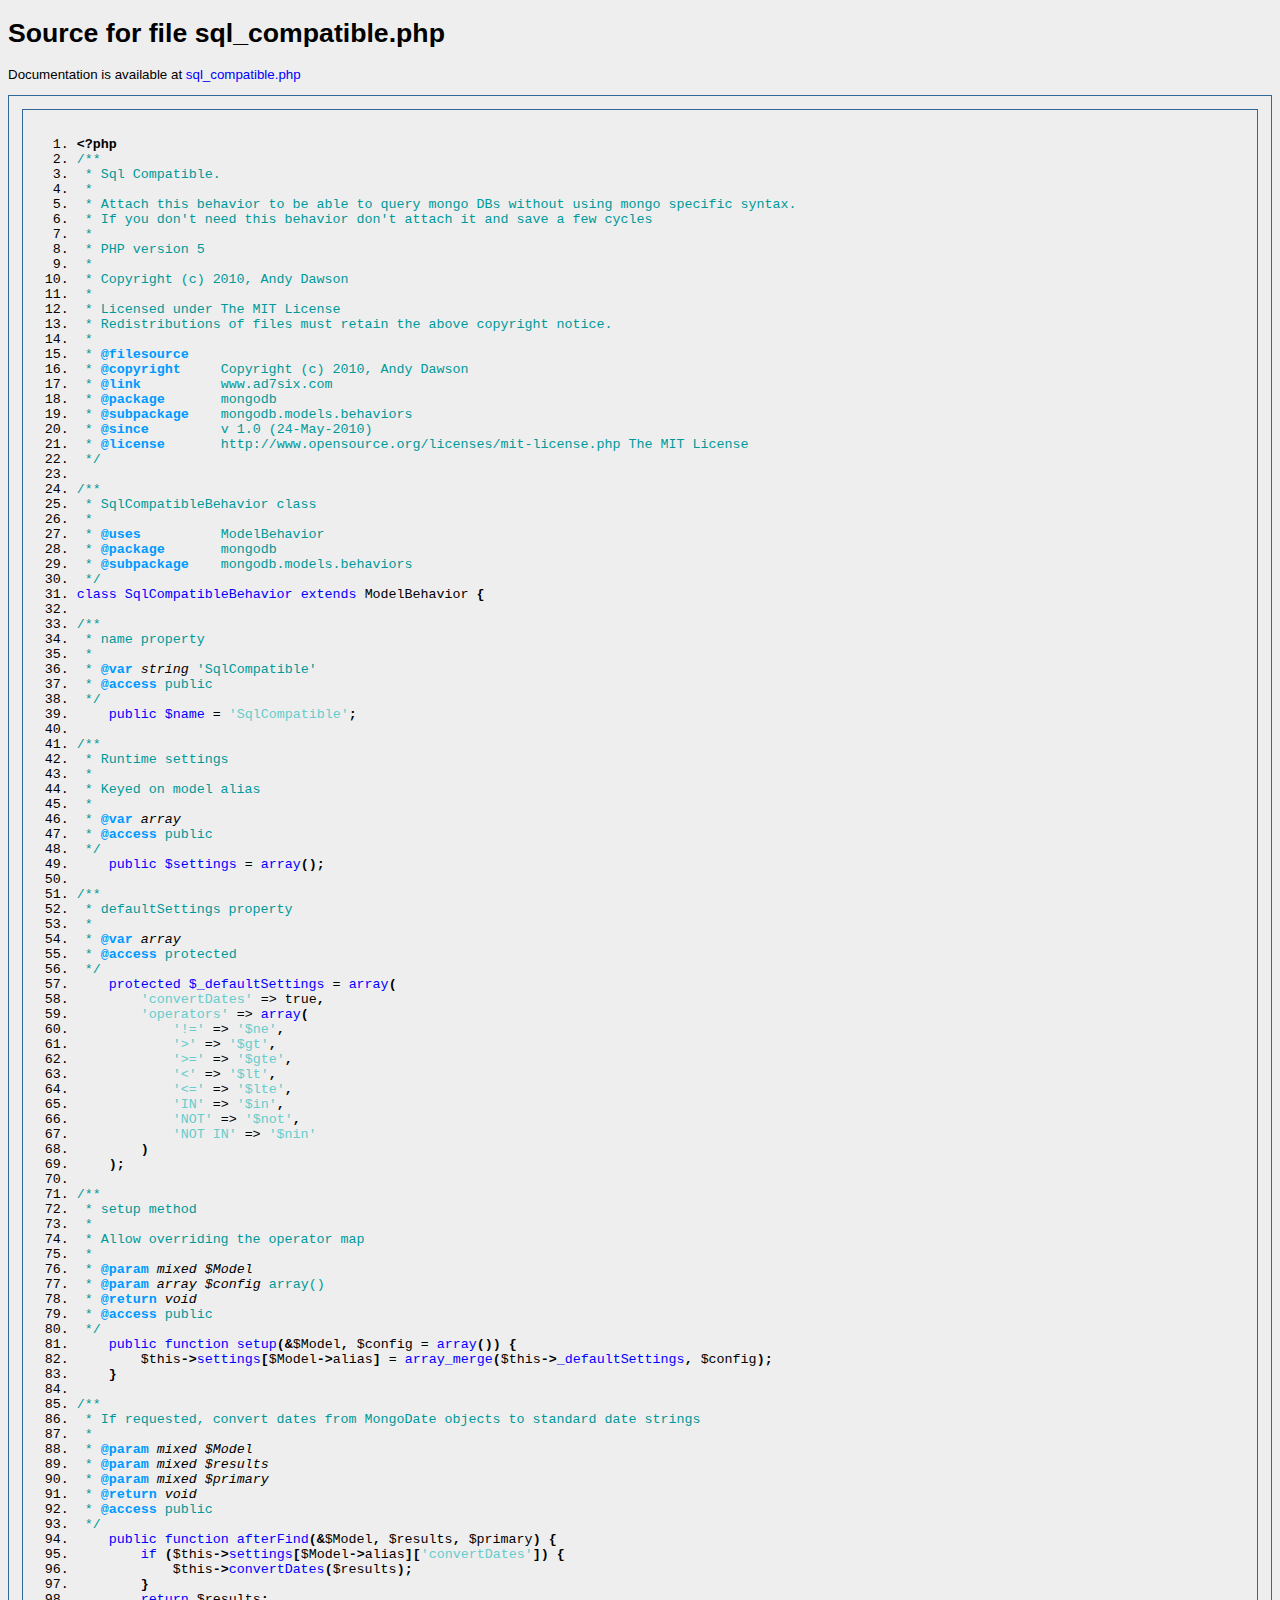
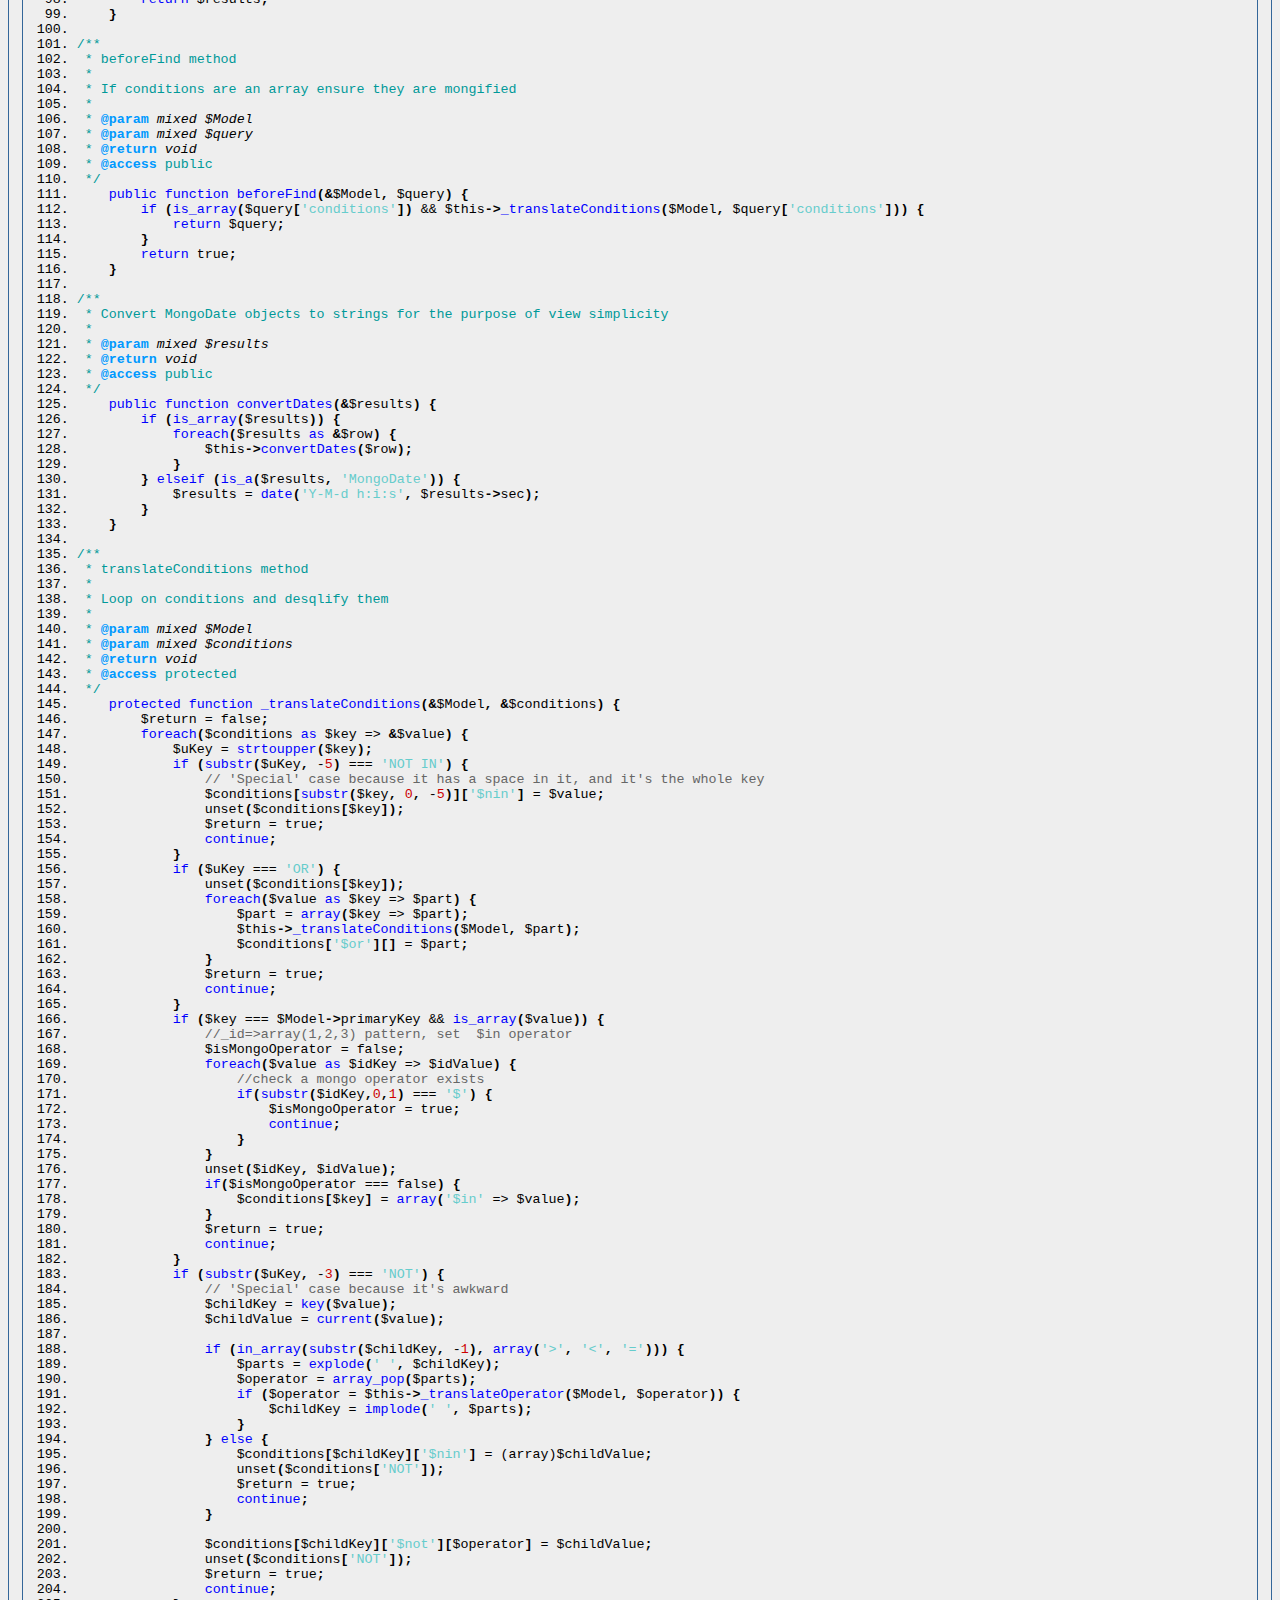
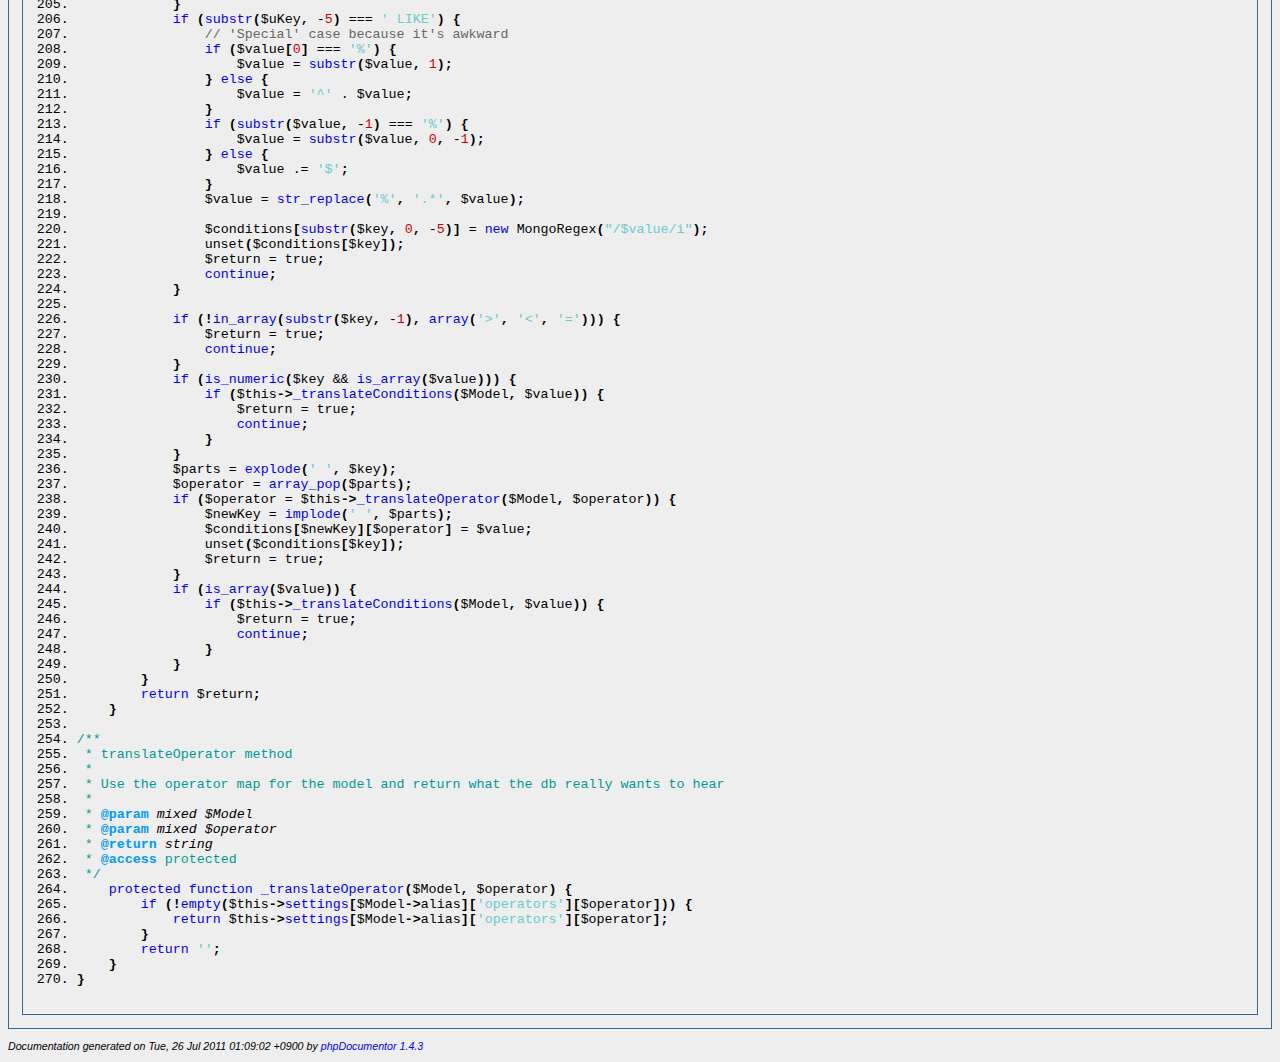
<file: plugins/Mongodb/docs/__filesource/fsource_mongodb_mongodb-models-behaviors_behaviorssql_compatible.php.html>
<?xml version="1.0" encoding="iso-8859-1"?>
<!DOCTYPE html PUBLIC "-//W3C//DTD XHTML 1.0 Transitional//EN" "http://www.w3.org/TR/xhtml1/DTD/xhtml1-transitional.dtd">
  <html xmlns="http://www.w3.org/1999/xhtml">
		<head>
			<!-- template designed by Marco Von Ballmoos -->
			<title>File Source for sql_compatible.php</title>
			<link rel="stylesheet" href="../media/stylesheet.css" />
			<meta http-equiv='Content-Type' content='text/html; charset=iso-8859-1'/>
		</head>
		<body>
						<h1>Source for file sql_compatible.php</h1>
<p>Documentation is available at <a href="../mongodb/mongodb-models-behaviors/_behaviors---sql_compatible.php.html">sql_compatible.php</a></p>
<div class="src-code">
<div class="src-code"><ol><li><div class="src-line"><a name="a1"></a><span class="src-php">&lt;?php</span></div></li>
<li><div class="src-line"><a name="a2"></a><span class="src-doc">/**</span></div></li>
<li><div class="src-line"><a name="a3"></a><span class="src-doc">&nbsp;*&nbsp;Sql&nbsp;Compatible.</span></div></li>
<li><div class="src-line"><a name="a4"></a><span class="src-doc">&nbsp;*</span></div></li>
<li><div class="src-line"><a name="a5"></a><span class="src-doc">&nbsp;*&nbsp;Attach&nbsp;this&nbsp;behavior&nbsp;to&nbsp;be&nbsp;able&nbsp;to&nbsp;query&nbsp;mongo&nbsp;DBs&nbsp;without&nbsp;using&nbsp;mongo&nbsp;specific&nbsp;syntax.</span></div></li>
<li><div class="src-line"><a name="a6"></a><span class="src-doc">&nbsp;*&nbsp;If&nbsp;you&nbsp;don't&nbsp;need&nbsp;this&nbsp;behavior&nbsp;don't&nbsp;attach&nbsp;it&nbsp;and&nbsp;save&nbsp;a&nbsp;few&nbsp;cycles</span></div></li>
<li><div class="src-line"><a name="a7"></a><span class="src-doc">&nbsp;*</span></div></li>
<li><div class="src-line"><a name="a8"></a><span class="src-doc">&nbsp;*&nbsp;PHP&nbsp;version&nbsp;5</span></div></li>
<li><div class="src-line"><a name="a9"></a><span class="src-doc">&nbsp;*</span></div></li>
<li><div class="src-line"><a name="a10"></a><span class="src-doc">&nbsp;*&nbsp;Copyright&nbsp;(c)&nbsp;2010,&nbsp;Andy&nbsp;Dawson</span></div></li>
<li><div class="src-line"><a name="a11"></a><span class="src-doc">&nbsp;*</span></div></li>
<li><div class="src-line"><a name="a12"></a><span class="src-doc">&nbsp;*&nbsp;Licensed&nbsp;under&nbsp;The&nbsp;MIT&nbsp;License</span></div></li>
<li><div class="src-line"><a name="a13"></a><span class="src-doc">&nbsp;*&nbsp;Redistributions&nbsp;of&nbsp;files&nbsp;must&nbsp;retain&nbsp;the&nbsp;above&nbsp;copyright&nbsp;notice.</span></div></li>
<li><div class="src-line"><a name="a14"></a><span class="src-doc">&nbsp;*</span></div></li>
<li><div class="src-line"><a name="a15"></a><span class="src-doc">&nbsp;*&nbsp;</span><span class="src-doc-coretag">@filesource</span></div></li>
<li><div class="src-line"><a name="a16"></a><span class="src-doc">&nbsp;*&nbsp;</span><span class="src-doc-coretag">@copyright</span><span class="src-doc">&nbsp;&nbsp;&nbsp;&nbsp;&nbsp;Copyright&nbsp;(c)&nbsp;2010,&nbsp;Andy&nbsp;Dawson</span></div></li>
<li><div class="src-line"><a name="a17"></a><span class="src-doc">&nbsp;*&nbsp;</span><span class="src-doc-coretag">@link</span><span class="src-doc">&nbsp;&nbsp;&nbsp;&nbsp;&nbsp;&nbsp;&nbsp;&nbsp;&nbsp;&nbsp;www.ad7six.com</span></div></li>
<li><div class="src-line"><a name="a18"></a><span class="src-doc">&nbsp;*&nbsp;</span><span class="src-doc-coretag">@package</span><span class="src-doc">&nbsp;&nbsp;&nbsp;&nbsp;&nbsp;&nbsp;&nbsp;mongodb</span></div></li>
<li><div class="src-line"><a name="a19"></a><span class="src-doc">&nbsp;*&nbsp;</span><span class="src-doc-coretag">@subpackage</span><span class="src-doc">&nbsp;&nbsp;&nbsp;&nbsp;mongodb.models.behaviors</span></div></li>
<li><div class="src-line"><a name="a20"></a><span class="src-doc">&nbsp;*&nbsp;</span><span class="src-doc-coretag">@since</span><span class="src-doc">&nbsp;&nbsp;&nbsp;&nbsp;&nbsp;&nbsp;&nbsp;&nbsp;&nbsp;v&nbsp;1.0&nbsp;(24-May-2010)</span></div></li>
<li><div class="src-line"><a name="a21"></a><span class="src-doc">&nbsp;*&nbsp;</span><span class="src-doc-coretag">@license</span><span class="src-doc">&nbsp;&nbsp;&nbsp;&nbsp;&nbsp;&nbsp;&nbsp;http://www.opensource.org/licenses/mit-license.php&nbsp;The&nbsp;MIT&nbsp;License</span></div></li>
<li><div class="src-line"><a name="a22"></a><span class="src-doc">&nbsp;*/</span></div></li>
<li><div class="src-line"><a name="a23"></a>&nbsp;</div></li>
<li><div class="src-line"><a name="a24"></a><span class="src-doc">/**</span></div></li>
<li><div class="src-line"><a name="a25"></a><span class="src-doc">&nbsp;*&nbsp;SqlCompatibleBehavior&nbsp;class</span></div></li>
<li><div class="src-line"><a name="a26"></a><span class="src-doc">&nbsp;*</span></div></li>
<li><div class="src-line"><a name="a27"></a><span class="src-doc">&nbsp;*&nbsp;</span><span class="src-doc-coretag">@uses</span><span class="src-doc">&nbsp;&nbsp;&nbsp;&nbsp;&nbsp;&nbsp;&nbsp;&nbsp;&nbsp;&nbsp;ModelBehavior</span></div></li>
<li><div class="src-line"><a name="a28"></a><span class="src-doc">&nbsp;*&nbsp;</span><span class="src-doc-coretag">@package</span><span class="src-doc">&nbsp;&nbsp;&nbsp;&nbsp;&nbsp;&nbsp;&nbsp;mongodb</span></div></li>
<li><div class="src-line"><a name="a29"></a><span class="src-doc">&nbsp;*&nbsp;</span><span class="src-doc-coretag">@subpackage</span><span class="src-doc">&nbsp;&nbsp;&nbsp;&nbsp;mongodb.models.behaviors</span></div></li>
<li><div class="src-line"><a name="a30"></a><span class="src-doc">&nbsp;*/</span></div></li>
<li><div class="src-line"><a name="a31"></a><span class="src-key">class&nbsp;</span><a href="../mongodb/mongodb-models-behaviors/SqlCompatibleBehavior.html">SqlCompatibleBehavior</a>&nbsp;<span class="src-key">extends&nbsp;</span><span class="src-id">ModelBehavior&nbsp;</span><span class="src-sym">{</span></div></li>
<li><div class="src-line"><a name="a32"></a>&nbsp;</div></li>
<li><div class="src-line"><a name="a33"></a><span class="src-doc">/**</span></div></li>
<li><div class="src-line"><a name="a34"></a><span class="src-doc">&nbsp;*&nbsp;name&nbsp;property</span></div></li>
<li><div class="src-line"><a name="a35"></a><span class="src-doc">&nbsp;*</span></div></li>
<li><div class="src-line"><a name="a36"></a><span class="src-doc">&nbsp;*&nbsp;</span><span class="src-doc-coretag">@var&nbsp;</span><span class="src-doc-type">string&nbsp;</span><span class="src-doc">'SqlCompatible'</span></div></li>
<li><div class="src-line"><a name="a37"></a><span class="src-doc">&nbsp;*&nbsp;</span><span class="src-doc-coretag">@access</span><span class="src-doc">&nbsp;public</span></div></li>
<li><div class="src-line"><a name="a38"></a><span class="src-doc">&nbsp;*/</span></div></li>
<li><div class="src-line"><a name="a39"></a>&nbsp;&nbsp;&nbsp;&nbsp;<span class="src-key">public&nbsp;</span><a href="../mongodb/mongodb-models-behaviors/SqlCompatibleBehavior.html#var$name">$name</a>&nbsp;=&nbsp;<span class="src-str">'SqlCompatible'</span><span class="src-sym">;</span></div></li>
<li><div class="src-line"><a name="a40"></a>&nbsp;</div></li>
<li><div class="src-line"><a name="a41"></a><span class="src-doc">/**</span></div></li>
<li><div class="src-line"><a name="a42"></a><span class="src-doc">&nbsp;*&nbsp;Runtime&nbsp;settings</span></div></li>
<li><div class="src-line"><a name="a43"></a><span class="src-doc">&nbsp;*</span></div></li>
<li><div class="src-line"><a name="a44"></a><span class="src-doc">&nbsp;*&nbsp;Keyed&nbsp;on&nbsp;model&nbsp;alias</span></div></li>
<li><div class="src-line"><a name="a45"></a><span class="src-doc">&nbsp;*</span></div></li>
<li><div class="src-line"><a name="a46"></a><span class="src-doc">&nbsp;*&nbsp;</span><span class="src-doc-coretag">@var&nbsp;</span><span class="src-doc-type">array&nbsp;</span></div></li>
<li><div class="src-line"><a name="a47"></a><span class="src-doc">&nbsp;*&nbsp;</span><span class="src-doc-coretag">@access</span><span class="src-doc">&nbsp;public</span></div></li>
<li><div class="src-line"><a name="a48"></a><span class="src-doc">&nbsp;*/</span></div></li>
<li><div class="src-line"><a name="a49"></a>&nbsp;&nbsp;&nbsp;&nbsp;<span class="src-key">public&nbsp;</span><a href="../mongodb/mongodb-models-behaviors/SqlCompatibleBehavior.html#var$settings">$settings</a>&nbsp;=&nbsp;<span class="src-key">array</span><span class="src-sym">(</span><span class="src-sym">)</span><span class="src-sym">;</span></div></li>
<li><div class="src-line"><a name="a50"></a>&nbsp;</div></li>
<li><div class="src-line"><a name="a51"></a><span class="src-doc">/**</span></div></li>
<li><div class="src-line"><a name="a52"></a><span class="src-doc">&nbsp;*&nbsp;defaultSettings&nbsp;property</span></div></li>
<li><div class="src-line"><a name="a53"></a><span class="src-doc">&nbsp;*</span></div></li>
<li><div class="src-line"><a name="a54"></a><span class="src-doc">&nbsp;*&nbsp;</span><span class="src-doc-coretag">@var&nbsp;</span><span class="src-doc-type">array&nbsp;</span></div></li>
<li><div class="src-line"><a name="a55"></a><span class="src-doc">&nbsp;*&nbsp;</span><span class="src-doc-coretag">@access</span><span class="src-doc">&nbsp;protected</span></div></li>
<li><div class="src-line"><a name="a56"></a><span class="src-doc">&nbsp;*/</span></div></li>
<li><div class="src-line"><a name="a57"></a>&nbsp;&nbsp;&nbsp;&nbsp;<span class="src-key">protected&nbsp;</span><a href="../mongodb/mongodb-models-behaviors/SqlCompatibleBehavior.html#var$_defaultSettings">$_defaultSettings</a>&nbsp;=&nbsp;<span class="src-key">array</span><span class="src-sym">(</span></div></li>
<li><div class="src-line"><a name="a58"></a>&nbsp;&nbsp;&nbsp;&nbsp;&nbsp;&nbsp;&nbsp;&nbsp;<span class="src-str">'convertDates'&nbsp;</span>=&gt;&nbsp;<span class="src-id">true</span><span class="src-sym">,</span></div></li>
<li><div class="src-line"><a name="a59"></a>&nbsp;&nbsp;&nbsp;&nbsp;&nbsp;&nbsp;&nbsp;&nbsp;<span class="src-str">'operators'&nbsp;</span>=&gt;&nbsp;<span class="src-key">array</span><span class="src-sym">(</span></div></li>
<li><div class="src-line"><a name="a60"></a>&nbsp;&nbsp;&nbsp;&nbsp;&nbsp;&nbsp;&nbsp;&nbsp;&nbsp;&nbsp;&nbsp;&nbsp;<span class="src-str">'!='&nbsp;</span>=&gt;&nbsp;<span class="src-str">'$ne'</span><span class="src-sym">,</span></div></li>
<li><div class="src-line"><a name="a61"></a>&nbsp;&nbsp;&nbsp;&nbsp;&nbsp;&nbsp;&nbsp;&nbsp;&nbsp;&nbsp;&nbsp;&nbsp;<span class="src-str">'&gt;'&nbsp;</span>=&gt;&nbsp;<span class="src-str">'$gt'</span><span class="src-sym">,</span></div></li>
<li><div class="src-line"><a name="a62"></a>&nbsp;&nbsp;&nbsp;&nbsp;&nbsp;&nbsp;&nbsp;&nbsp;&nbsp;&nbsp;&nbsp;&nbsp;<span class="src-str">'&gt;='&nbsp;</span>=&gt;&nbsp;<span class="src-str">'$gte'</span><span class="src-sym">,</span></div></li>
<li><div class="src-line"><a name="a63"></a>&nbsp;&nbsp;&nbsp;&nbsp;&nbsp;&nbsp;&nbsp;&nbsp;&nbsp;&nbsp;&nbsp;&nbsp;<span class="src-str">'&lt;'&nbsp;</span>=&gt;&nbsp;<span class="src-str">'$lt'</span><span class="src-sym">,</span></div></li>
<li><div class="src-line"><a name="a64"></a>&nbsp;&nbsp;&nbsp;&nbsp;&nbsp;&nbsp;&nbsp;&nbsp;&nbsp;&nbsp;&nbsp;&nbsp;<span class="src-str">'&lt;='&nbsp;</span>=&gt;&nbsp;<span class="src-str">'$lte'</span><span class="src-sym">,</span></div></li>
<li><div class="src-line"><a name="a65"></a>&nbsp;&nbsp;&nbsp;&nbsp;&nbsp;&nbsp;&nbsp;&nbsp;&nbsp;&nbsp;&nbsp;&nbsp;<span class="src-str">'IN'&nbsp;</span>=&gt;&nbsp;<span class="src-str">'$in'</span><span class="src-sym">,</span></div></li>
<li><div class="src-line"><a name="a66"></a>&nbsp;&nbsp;&nbsp;&nbsp;&nbsp;&nbsp;&nbsp;&nbsp;&nbsp;&nbsp;&nbsp;&nbsp;<span class="src-str">'NOT'&nbsp;</span>=&gt;&nbsp;<span class="src-str">'$not'</span><span class="src-sym">,</span></div></li>
<li><div class="src-line"><a name="a67"></a>&nbsp;&nbsp;&nbsp;&nbsp;&nbsp;&nbsp;&nbsp;&nbsp;&nbsp;&nbsp;&nbsp;&nbsp;<span class="src-str">'NOT&nbsp;IN'&nbsp;</span>=&gt;&nbsp;<span class="src-str">'$nin'</span></div></li>
<li><div class="src-line"><a name="a68"></a>&nbsp;&nbsp;&nbsp;&nbsp;&nbsp;&nbsp;&nbsp;&nbsp;<span class="src-sym">)</span></div></li>
<li><div class="src-line"><a name="a69"></a>&nbsp;&nbsp;&nbsp;&nbsp;<span class="src-sym">)</span><span class="src-sym">;</span></div></li>
<li><div class="src-line"><a name="a70"></a>&nbsp;</div></li>
<li><div class="src-line"><a name="a71"></a><span class="src-doc">/**</span></div></li>
<li><div class="src-line"><a name="a72"></a><span class="src-doc">&nbsp;*&nbsp;setup&nbsp;method</span></div></li>
<li><div class="src-line"><a name="a73"></a><span class="src-doc">&nbsp;*</span></div></li>
<li><div class="src-line"><a name="a74"></a><span class="src-doc">&nbsp;*&nbsp;Allow&nbsp;overriding&nbsp;the&nbsp;operator&nbsp;map</span></div></li>
<li><div class="src-line"><a name="a75"></a><span class="src-doc">&nbsp;*</span></div></li>
<li><div class="src-line"><a name="a76"></a><span class="src-doc">&nbsp;*&nbsp;</span><span class="src-doc-coretag">@param&nbsp;</span><span class="src-doc-type">mixed&nbsp;</span><span class="src-doc-var">$Model&nbsp;</span></div></li>
<li><div class="src-line"><a name="a77"></a><span class="src-doc">&nbsp;*&nbsp;</span><span class="src-doc-coretag">@param&nbsp;</span><span class="src-doc-type">array&nbsp;</span><span class="src-doc-var">$config&nbsp;</span><span class="src-doc">array()</span></div></li>
<li><div class="src-line"><a name="a78"></a><span class="src-doc">&nbsp;*&nbsp;</span><span class="src-doc-coretag">@return&nbsp;</span><span class="src-doc-type">void&nbsp;</span></div></li>
<li><div class="src-line"><a name="a79"></a><span class="src-doc">&nbsp;*&nbsp;</span><span class="src-doc-coretag">@access</span><span class="src-doc">&nbsp;public</span></div></li>
<li><div class="src-line"><a name="a80"></a><span class="src-doc">&nbsp;*/</span></div></li>
<li><div class="src-line"><a name="a81"></a>&nbsp;&nbsp;&nbsp;&nbsp;<span class="src-key">public&nbsp;</span><span class="src-key">function&nbsp;</span><a href="../mongodb/mongodb-models-behaviors/SqlCompatibleBehavior.html#methodsetup">setup</a><span class="src-sym">(</span><span class="src-sym">&amp;</span><span class="src-var">$Model</span><span class="src-sym">,&nbsp;</span><span class="src-var">$config&nbsp;</span>=&nbsp;<span class="src-key">array</span><span class="src-sym">(</span><span class="src-sym">))&nbsp;</span><span class="src-sym">{</span></div></li>
<li><div class="src-line"><a name="a82"></a>&nbsp;&nbsp;&nbsp;&nbsp;&nbsp;&nbsp;&nbsp;&nbsp;<span class="src-var">$this</span><span class="src-sym">-&gt;</span><a href="../mongodb/mongodb-models-behaviors/SqlCompatibleBehavior.html#var$settings">settings</a><span class="src-sym">[</span><span class="src-var">$Model</span><span class="src-sym">-&gt;</span><span class="src-id">alias</span><span class="src-sym">]&nbsp;</span>=&nbsp;<a href="http://www.php.net/array_merge">array_merge</a><span class="src-sym">(</span><span class="src-var">$this</span><span class="src-sym">-&gt;</span><a href="../mongodb/mongodb-models-behaviors/SqlCompatibleBehavior.html#var$_defaultSettings">_defaultSettings</a><span class="src-sym">,&nbsp;</span><span class="src-var">$config</span><span class="src-sym">)</span><span class="src-sym">;</span></div></li>
<li><div class="src-line"><a name="a83"></a>&nbsp;&nbsp;&nbsp;&nbsp;<span class="src-sym">}</span></div></li>
<li><div class="src-line"><a name="a84"></a>&nbsp;</div></li>
<li><div class="src-line"><a name="a85"></a><span class="src-doc">/**</span></div></li>
<li><div class="src-line"><a name="a86"></a><span class="src-doc">&nbsp;*&nbsp;If&nbsp;requested,&nbsp;convert&nbsp;dates&nbsp;from&nbsp;MongoDate&nbsp;objects&nbsp;to&nbsp;standard&nbsp;date&nbsp;strings</span></div></li>
<li><div class="src-line"><a name="a87"></a><span class="src-doc">&nbsp;*</span></div></li>
<li><div class="src-line"><a name="a88"></a><span class="src-doc">&nbsp;*&nbsp;</span><span class="src-doc-coretag">@param&nbsp;</span><span class="src-doc-type">mixed&nbsp;</span><span class="src-doc-var">$Model&nbsp;</span></div></li>
<li><div class="src-line"><a name="a89"></a><span class="src-doc">&nbsp;*&nbsp;</span><span class="src-doc-coretag">@param&nbsp;</span><span class="src-doc-type">mixed&nbsp;</span><span class="src-doc-var">$results&nbsp;</span></div></li>
<li><div class="src-line"><a name="a90"></a><span class="src-doc">&nbsp;*&nbsp;</span><span class="src-doc-coretag">@param&nbsp;</span><span class="src-doc-type">mixed&nbsp;</span><span class="src-doc-var">$primary&nbsp;</span></div></li>
<li><div class="src-line"><a name="a91"></a><span class="src-doc">&nbsp;*&nbsp;</span><span class="src-doc-coretag">@return&nbsp;</span><span class="src-doc-type">void&nbsp;</span></div></li>
<li><div class="src-line"><a name="a92"></a><span class="src-doc">&nbsp;*&nbsp;</span><span class="src-doc-coretag">@access</span><span class="src-doc">&nbsp;public</span></div></li>
<li><div class="src-line"><a name="a93"></a><span class="src-doc">&nbsp;*/</span></div></li>
<li><div class="src-line"><a name="a94"></a>&nbsp;&nbsp;&nbsp;&nbsp;<span class="src-key">public&nbsp;</span><span class="src-key">function&nbsp;</span><a href="../mongodb/mongodb-models-behaviors/SqlCompatibleBehavior.html#methodafterFind">afterFind</a><span class="src-sym">(</span><span class="src-sym">&amp;</span><span class="src-var">$Model</span><span class="src-sym">,&nbsp;</span><span class="src-var">$results</span><span class="src-sym">,&nbsp;</span><span class="src-var">$primary</span><span class="src-sym">)&nbsp;</span><span class="src-sym">{</span></div></li>
<li><div class="src-line"><a name="a95"></a>&nbsp;&nbsp;&nbsp;&nbsp;&nbsp;&nbsp;&nbsp;&nbsp;<span class="src-key">if&nbsp;</span><span class="src-sym">(</span><span class="src-var">$this</span><span class="src-sym">-&gt;</span><a href="../mongodb/mongodb-models-behaviors/SqlCompatibleBehavior.html#var$settings">settings</a><span class="src-sym">[</span><span class="src-var">$Model</span><span class="src-sym">-&gt;</span><span class="src-id">alias</span><span class="src-sym">]</span><span class="src-sym">[</span><span class="src-str">'convertDates'</span><span class="src-sym">]</span><span class="src-sym">)&nbsp;</span><span class="src-sym">{</span></div></li>
<li><div class="src-line"><a name="a96"></a>&nbsp;&nbsp;&nbsp;&nbsp;&nbsp;&nbsp;&nbsp;&nbsp;&nbsp;&nbsp;&nbsp;&nbsp;<span class="src-var">$this</span><span class="src-sym">-&gt;</span><a href="../mongodb/mongodb-models-behaviors/SqlCompatibleBehavior.html#methodconvertDates">convertDates</a><span class="src-sym">(</span><span class="src-var">$results</span><span class="src-sym">)</span><span class="src-sym">;</span></div></li>
<li><div class="src-line"><a name="a97"></a>&nbsp;&nbsp;&nbsp;&nbsp;&nbsp;&nbsp;&nbsp;&nbsp;<span class="src-sym">}</span></div></li>
<li><div class="src-line"><a name="a98"></a>&nbsp;&nbsp;&nbsp;&nbsp;&nbsp;&nbsp;&nbsp;&nbsp;<span class="src-key">return&nbsp;</span><span class="src-var">$results</span><span class="src-sym">;</span></div></li>
<li><div class="src-line"><a name="a99"></a>&nbsp;&nbsp;&nbsp;&nbsp;<span class="src-sym">}</span></div></li>
<li><div class="src-line"><a name="a100"></a>&nbsp;</div></li>
<li><div class="src-line"><a name="a101"></a><span class="src-doc">/**</span></div></li>
<li><div class="src-line"><a name="a102"></a><span class="src-doc">&nbsp;*&nbsp;beforeFind&nbsp;method</span></div></li>
<li><div class="src-line"><a name="a103"></a><span class="src-doc">&nbsp;*</span></div></li>
<li><div class="src-line"><a name="a104"></a><span class="src-doc">&nbsp;*&nbsp;If&nbsp;conditions&nbsp;are&nbsp;an&nbsp;array&nbsp;ensure&nbsp;they&nbsp;are&nbsp;mongified</span></div></li>
<li><div class="src-line"><a name="a105"></a><span class="src-doc">&nbsp;*</span></div></li>
<li><div class="src-line"><a name="a106"></a><span class="src-doc">&nbsp;*&nbsp;</span><span class="src-doc-coretag">@param&nbsp;</span><span class="src-doc-type">mixed&nbsp;</span><span class="src-doc-var">$Model&nbsp;</span></div></li>
<li><div class="src-line"><a name="a107"></a><span class="src-doc">&nbsp;*&nbsp;</span><span class="src-doc-coretag">@param&nbsp;</span><span class="src-doc-type">mixed&nbsp;</span><span class="src-doc-var">$query&nbsp;</span></div></li>
<li><div class="src-line"><a name="a108"></a><span class="src-doc">&nbsp;*&nbsp;</span><span class="src-doc-coretag">@return&nbsp;</span><span class="src-doc-type">void&nbsp;</span></div></li>
<li><div class="src-line"><a name="a109"></a><span class="src-doc">&nbsp;*&nbsp;</span><span class="src-doc-coretag">@access</span><span class="src-doc">&nbsp;public</span></div></li>
<li><div class="src-line"><a name="a110"></a><span class="src-doc">&nbsp;*/</span></div></li>
<li><div class="src-line"><a name="a111"></a>&nbsp;&nbsp;&nbsp;&nbsp;<span class="src-key">public&nbsp;</span><span class="src-key">function&nbsp;</span><a href="../mongodb/mongodb-models-behaviors/SqlCompatibleBehavior.html#methodbeforeFind">beforeFind</a><span class="src-sym">(</span><span class="src-sym">&amp;</span><span class="src-var">$Model</span><span class="src-sym">,&nbsp;</span><span class="src-var">$query</span><span class="src-sym">)&nbsp;</span><span class="src-sym">{</span></div></li>
<li><div class="src-line"><a name="a112"></a>&nbsp;&nbsp;&nbsp;&nbsp;&nbsp;&nbsp;&nbsp;&nbsp;<span class="src-key">if&nbsp;</span><span class="src-sym">(</span><a href="http://www.php.net/is_array">is_array</a><span class="src-sym">(</span><span class="src-var">$query</span><span class="src-sym">[</span><span class="src-str">'conditions'</span><span class="src-sym">]</span><span class="src-sym">)&nbsp;</span>&amp;&amp;&nbsp;<span class="src-var">$this</span><span class="src-sym">-&gt;</span><a href="../mongodb/mongodb-models-behaviors/SqlCompatibleBehavior.html#method_translateConditions">_translateConditions</a><span class="src-sym">(</span><span class="src-var">$Model</span><span class="src-sym">,&nbsp;</span><span class="src-var">$query</span><span class="src-sym">[</span><span class="src-str">'conditions'</span><span class="src-sym">]</span><span class="src-sym">))&nbsp;</span><span class="src-sym">{</span></div></li>
<li><div class="src-line"><a name="a113"></a>&nbsp;&nbsp;&nbsp;&nbsp;&nbsp;&nbsp;&nbsp;&nbsp;&nbsp;&nbsp;&nbsp;&nbsp;<span class="src-key">return&nbsp;</span><span class="src-var">$query</span><span class="src-sym">;</span></div></li>
<li><div class="src-line"><a name="a114"></a>&nbsp;&nbsp;&nbsp;&nbsp;&nbsp;&nbsp;&nbsp;&nbsp;<span class="src-sym">}</span></div></li>
<li><div class="src-line"><a name="a115"></a>&nbsp;&nbsp;&nbsp;&nbsp;&nbsp;&nbsp;&nbsp;&nbsp;<span class="src-key">return&nbsp;</span><span class="src-id">true</span><span class="src-sym">;</span></div></li>
<li><div class="src-line"><a name="a116"></a>&nbsp;&nbsp;&nbsp;&nbsp;<span class="src-sym">}</span></div></li>
<li><div class="src-line"><a name="a117"></a>&nbsp;</div></li>
<li><div class="src-line"><a name="a118"></a><span class="src-doc">/**</span></div></li>
<li><div class="src-line"><a name="a119"></a><span class="src-doc">&nbsp;*&nbsp;Convert&nbsp;MongoDate&nbsp;objects&nbsp;to&nbsp;strings&nbsp;for&nbsp;the&nbsp;purpose&nbsp;of&nbsp;view&nbsp;simplicity</span></div></li>
<li><div class="src-line"><a name="a120"></a><span class="src-doc">&nbsp;*</span></div></li>
<li><div class="src-line"><a name="a121"></a><span class="src-doc">&nbsp;*&nbsp;</span><span class="src-doc-coretag">@param&nbsp;</span><span class="src-doc-type">mixed&nbsp;</span><span class="src-doc-var">$results&nbsp;</span></div></li>
<li><div class="src-line"><a name="a122"></a><span class="src-doc">&nbsp;*&nbsp;</span><span class="src-doc-coretag">@return&nbsp;</span><span class="src-doc-type">void&nbsp;</span></div></li>
<li><div class="src-line"><a name="a123"></a><span class="src-doc">&nbsp;*&nbsp;</span><span class="src-doc-coretag">@access</span><span class="src-doc">&nbsp;public</span></div></li>
<li><div class="src-line"><a name="a124"></a><span class="src-doc">&nbsp;*/</span></div></li>
<li><div class="src-line"><a name="a125"></a>&nbsp;&nbsp;&nbsp;&nbsp;<span class="src-key">public&nbsp;</span><span class="src-key">function&nbsp;</span><a href="../mongodb/mongodb-models-behaviors/SqlCompatibleBehavior.html#methodconvertDates">convertDates</a><span class="src-sym">(</span><span class="src-sym">&amp;</span><span class="src-var">$results</span><span class="src-sym">)&nbsp;</span><span class="src-sym">{</span></div></li>
<li><div class="src-line"><a name="a126"></a>&nbsp;&nbsp;&nbsp;&nbsp;&nbsp;&nbsp;&nbsp;&nbsp;<span class="src-key">if&nbsp;</span><span class="src-sym">(</span><a href="http://www.php.net/is_array">is_array</a><span class="src-sym">(</span><span class="src-var">$results</span><span class="src-sym">))&nbsp;</span><span class="src-sym">{</span></div></li>
<li><div class="src-line"><a name="a127"></a>&nbsp;&nbsp;&nbsp;&nbsp;&nbsp;&nbsp;&nbsp;&nbsp;&nbsp;&nbsp;&nbsp;&nbsp;<span class="src-key">foreach</span><span class="src-sym">(</span><span class="src-var">$results&nbsp;</span><span class="src-key">as&nbsp;</span><span class="src-sym">&amp;</span><span class="src-var">$row</span><span class="src-sym">)&nbsp;</span><span class="src-sym">{</span></div></li>
<li><div class="src-line"><a name="a128"></a>&nbsp;&nbsp;&nbsp;&nbsp;&nbsp;&nbsp;&nbsp;&nbsp;&nbsp;&nbsp;&nbsp;&nbsp;&nbsp;&nbsp;&nbsp;&nbsp;<span class="src-var">$this</span><span class="src-sym">-&gt;</span><a href="../mongodb/mongodb-models-behaviors/SqlCompatibleBehavior.html#methodconvertDates">convertDates</a><span class="src-sym">(</span><span class="src-var">$row</span><span class="src-sym">)</span><span class="src-sym">;</span></div></li>
<li><div class="src-line"><a name="a129"></a>&nbsp;&nbsp;&nbsp;&nbsp;&nbsp;&nbsp;&nbsp;&nbsp;&nbsp;&nbsp;&nbsp;&nbsp;<span class="src-sym">}</span></div></li>
<li><div class="src-line"><a name="a130"></a>&nbsp;&nbsp;&nbsp;&nbsp;&nbsp;&nbsp;&nbsp;&nbsp;<span class="src-sym">}&nbsp;</span><span class="src-key">elseif&nbsp;</span><span class="src-sym">(</span><a href="http://www.php.net/is_a">is_a</a><span class="src-sym">(</span><span class="src-var">$results</span><span class="src-sym">,&nbsp;</span><span class="src-str">'MongoDate'</span><span class="src-sym">))&nbsp;</span><span class="src-sym">{</span></div></li>
<li><div class="src-line"><a name="a131"></a>&nbsp;&nbsp;&nbsp;&nbsp;&nbsp;&nbsp;&nbsp;&nbsp;&nbsp;&nbsp;&nbsp;&nbsp;<span class="src-var">$results&nbsp;</span>=&nbsp;<a href="http://www.php.net/date">date</a><span class="src-sym">(</span><span class="src-str">'Y-M-d&nbsp;h:i:s'</span><span class="src-sym">,&nbsp;</span><span class="src-var">$results</span><span class="src-sym">-&gt;</span><span class="src-id">sec</span><span class="src-sym">)</span><span class="src-sym">;</span></div></li>
<li><div class="src-line"><a name="a132"></a>&nbsp;&nbsp;&nbsp;&nbsp;&nbsp;&nbsp;&nbsp;&nbsp;<span class="src-sym">}</span></div></li>
<li><div class="src-line"><a name="a133"></a>&nbsp;&nbsp;&nbsp;&nbsp;<span class="src-sym">}</span></div></li>
<li><div class="src-line"><a name="a134"></a>&nbsp;</div></li>
<li><div class="src-line"><a name="a135"></a><span class="src-doc">/**</span></div></li>
<li><div class="src-line"><a name="a136"></a><span class="src-doc">&nbsp;*&nbsp;translateConditions&nbsp;method</span></div></li>
<li><div class="src-line"><a name="a137"></a><span class="src-doc">&nbsp;*</span></div></li>
<li><div class="src-line"><a name="a138"></a><span class="src-doc">&nbsp;*&nbsp;Loop&nbsp;on&nbsp;conditions&nbsp;and&nbsp;desqlify&nbsp;them</span></div></li>
<li><div class="src-line"><a name="a139"></a><span class="src-doc">&nbsp;*</span></div></li>
<li><div class="src-line"><a name="a140"></a><span class="src-doc">&nbsp;*&nbsp;</span><span class="src-doc-coretag">@param&nbsp;</span><span class="src-doc-type">mixed&nbsp;</span><span class="src-doc-var">$Model&nbsp;</span></div></li>
<li><div class="src-line"><a name="a141"></a><span class="src-doc">&nbsp;*&nbsp;</span><span class="src-doc-coretag">@param&nbsp;</span><span class="src-doc-type">mixed&nbsp;</span><span class="src-doc-var">$conditions&nbsp;</span></div></li>
<li><div class="src-line"><a name="a142"></a><span class="src-doc">&nbsp;*&nbsp;</span><span class="src-doc-coretag">@return&nbsp;</span><span class="src-doc-type">void&nbsp;</span></div></li>
<li><div class="src-line"><a name="a143"></a><span class="src-doc">&nbsp;*&nbsp;</span><span class="src-doc-coretag">@access</span><span class="src-doc">&nbsp;protected</span></div></li>
<li><div class="src-line"><a name="a144"></a><span class="src-doc">&nbsp;*/</span></div></li>
<li><div class="src-line"><a name="a145"></a>&nbsp;&nbsp;&nbsp;&nbsp;<span class="src-key">protected&nbsp;</span><span class="src-key">function&nbsp;</span><a href="../mongodb/mongodb-models-behaviors/SqlCompatibleBehavior.html#method_translateConditions">_translateConditions</a><span class="src-sym">(</span><span class="src-sym">&amp;</span><span class="src-var">$Model</span><span class="src-sym">,&nbsp;</span><span class="src-sym">&amp;</span><span class="src-var">$conditions</span><span class="src-sym">)&nbsp;</span><span class="src-sym">{</span></div></li>
<li><div class="src-line"><a name="a146"></a>&nbsp;&nbsp;&nbsp;&nbsp;&nbsp;&nbsp;&nbsp;&nbsp;<span class="src-var">$return&nbsp;</span>=&nbsp;<span class="src-id">false</span><span class="src-sym">;</span></div></li>
<li><div class="src-line"><a name="a147"></a>&nbsp;&nbsp;&nbsp;&nbsp;&nbsp;&nbsp;&nbsp;&nbsp;<span class="src-key">foreach</span><span class="src-sym">(</span><span class="src-var">$conditions&nbsp;</span><span class="src-key">as&nbsp;</span><span class="src-var">$key&nbsp;</span>=&gt;&nbsp;<span class="src-sym">&amp;</span><span class="src-var">$value</span><span class="src-sym">)&nbsp;</span><span class="src-sym">{</span></div></li>
<li><div class="src-line"><a name="a148"></a>&nbsp;&nbsp;&nbsp;&nbsp;&nbsp;&nbsp;&nbsp;&nbsp;&nbsp;&nbsp;&nbsp;&nbsp;<span class="src-var">$uKey&nbsp;</span>=&nbsp;<a href="http://www.php.net/strtoupper">strtoupper</a><span class="src-sym">(</span><span class="src-var">$key</span><span class="src-sym">)</span><span class="src-sym">;</span></div></li>
<li><div class="src-line"><a name="a149"></a>&nbsp;&nbsp;&nbsp;&nbsp;&nbsp;&nbsp;&nbsp;&nbsp;&nbsp;&nbsp;&nbsp;&nbsp;<span class="src-key">if&nbsp;</span><span class="src-sym">(</span><a href="http://www.php.net/substr">substr</a><span class="src-sym">(</span><span class="src-var">$uKey</span><span class="src-sym">,&nbsp;</span>-<span class="src-num">5</span><span class="src-sym">)&nbsp;</span>===&nbsp;<span class="src-str">'NOT&nbsp;IN'</span><span class="src-sym">)&nbsp;</span><span class="src-sym">{</span></div></li>
<li><div class="src-line"><a name="a150"></a>&nbsp;&nbsp;&nbsp;&nbsp;&nbsp;&nbsp;&nbsp;&nbsp;&nbsp;&nbsp;&nbsp;&nbsp;&nbsp;&nbsp;&nbsp;&nbsp;<span class="src-comm">//&nbsp;'Special'&nbsp;case&nbsp;because&nbsp;it&nbsp;has&nbsp;a&nbsp;space&nbsp;in&nbsp;it,&nbsp;and&nbsp;it's&nbsp;the&nbsp;whole&nbsp;key</span></div></li>
<li><div class="src-line"><a name="a151"></a>&nbsp;&nbsp;&nbsp;&nbsp;&nbsp;&nbsp;&nbsp;&nbsp;&nbsp;&nbsp;&nbsp;&nbsp;&nbsp;&nbsp;&nbsp;&nbsp;<span class="src-var">$conditions</span><span class="src-sym">[</span><a href="http://www.php.net/substr">substr</a><span class="src-sym">(</span><span class="src-var">$key</span><span class="src-sym">,&nbsp;</span><span class="src-num">0</span><span class="src-sym">,&nbsp;</span>-<span class="src-num">5</span><span class="src-sym">)</span><span class="src-sym">]</span><span class="src-sym">[</span><span class="src-str">'$nin'</span><span class="src-sym">]&nbsp;</span>=&nbsp;<span class="src-var">$value</span><span class="src-sym">;</span></div></li>
<li><div class="src-line"><a name="a152"></a>&nbsp;&nbsp;&nbsp;&nbsp;&nbsp;&nbsp;&nbsp;&nbsp;&nbsp;&nbsp;&nbsp;&nbsp;&nbsp;&nbsp;&nbsp;&nbsp;unset<span class="src-sym">(</span><span class="src-var">$conditions</span><span class="src-sym">[</span><span class="src-var">$key</span><span class="src-sym">]</span><span class="src-sym">)</span><span class="src-sym">;</span></div></li>
<li><div class="src-line"><a name="a153"></a>&nbsp;&nbsp;&nbsp;&nbsp;&nbsp;&nbsp;&nbsp;&nbsp;&nbsp;&nbsp;&nbsp;&nbsp;&nbsp;&nbsp;&nbsp;&nbsp;<span class="src-var">$return&nbsp;</span>=&nbsp;<span class="src-id">true</span><span class="src-sym">;</span></div></li>
<li><div class="src-line"><a name="a154"></a>&nbsp;&nbsp;&nbsp;&nbsp;&nbsp;&nbsp;&nbsp;&nbsp;&nbsp;&nbsp;&nbsp;&nbsp;&nbsp;&nbsp;&nbsp;&nbsp;<span class="src-key">continue</span><span class="src-sym">;</span></div></li>
<li><div class="src-line"><a name="a155"></a>&nbsp;&nbsp;&nbsp;&nbsp;&nbsp;&nbsp;&nbsp;&nbsp;&nbsp;&nbsp;&nbsp;&nbsp;<span class="src-sym">}</span></div></li>
<li><div class="src-line"><a name="a156"></a>&nbsp;&nbsp;&nbsp;&nbsp;&nbsp;&nbsp;&nbsp;&nbsp;&nbsp;&nbsp;&nbsp;&nbsp;<span class="src-key">if&nbsp;</span><span class="src-sym">(</span><span class="src-var">$uKey&nbsp;</span>===&nbsp;<span class="src-str">'OR'</span><span class="src-sym">)&nbsp;</span><span class="src-sym">{</span></div></li>
<li><div class="src-line"><a name="a157"></a>&nbsp;&nbsp;&nbsp;&nbsp;&nbsp;&nbsp;&nbsp;&nbsp;&nbsp;&nbsp;&nbsp;&nbsp;&nbsp;&nbsp;&nbsp;&nbsp;unset<span class="src-sym">(</span><span class="src-var">$conditions</span><span class="src-sym">[</span><span class="src-var">$key</span><span class="src-sym">]</span><span class="src-sym">)</span><span class="src-sym">;</span></div></li>
<li><div class="src-line"><a name="a158"></a>&nbsp;&nbsp;&nbsp;&nbsp;&nbsp;&nbsp;&nbsp;&nbsp;&nbsp;&nbsp;&nbsp;&nbsp;&nbsp;&nbsp;&nbsp;&nbsp;<span class="src-key">foreach</span><span class="src-sym">(</span><span class="src-var">$value&nbsp;</span><span class="src-key">as&nbsp;</span><span class="src-var">$key&nbsp;</span>=&gt;&nbsp;<span class="src-var">$part</span><span class="src-sym">)&nbsp;</span><span class="src-sym">{</span></div></li>
<li><div class="src-line"><a name="a159"></a>&nbsp;&nbsp;&nbsp;&nbsp;&nbsp;&nbsp;&nbsp;&nbsp;&nbsp;&nbsp;&nbsp;&nbsp;&nbsp;&nbsp;&nbsp;&nbsp;&nbsp;&nbsp;&nbsp;&nbsp;<span class="src-var">$part&nbsp;</span>=&nbsp;<span class="src-key">array</span><span class="src-sym">(</span><span class="src-var">$key&nbsp;</span>=&gt;&nbsp;<span class="src-var">$part</span><span class="src-sym">)</span><span class="src-sym">;</span></div></li>
<li><div class="src-line"><a name="a160"></a>&nbsp;&nbsp;&nbsp;&nbsp;&nbsp;&nbsp;&nbsp;&nbsp;&nbsp;&nbsp;&nbsp;&nbsp;&nbsp;&nbsp;&nbsp;&nbsp;&nbsp;&nbsp;&nbsp;&nbsp;<span class="src-var">$this</span><span class="src-sym">-&gt;</span><a href="../mongodb/mongodb-models-behaviors/SqlCompatibleBehavior.html#method_translateConditions">_translateConditions</a><span class="src-sym">(</span><span class="src-var">$Model</span><span class="src-sym">,&nbsp;</span><span class="src-var">$part</span><span class="src-sym">)</span><span class="src-sym">;</span></div></li>
<li><div class="src-line"><a name="a161"></a>&nbsp;&nbsp;&nbsp;&nbsp;&nbsp;&nbsp;&nbsp;&nbsp;&nbsp;&nbsp;&nbsp;&nbsp;&nbsp;&nbsp;&nbsp;&nbsp;&nbsp;&nbsp;&nbsp;&nbsp;<span class="src-var">$conditions</span><span class="src-sym">[</span><span class="src-str">'$or'</span><span class="src-sym">]</span><span class="src-sym">[</span><span class="src-sym">]&nbsp;</span>=&nbsp;<span class="src-var">$part</span><span class="src-sym">;</span></div></li>
<li><div class="src-line"><a name="a162"></a>&nbsp;&nbsp;&nbsp;&nbsp;&nbsp;&nbsp;&nbsp;&nbsp;&nbsp;&nbsp;&nbsp;&nbsp;&nbsp;&nbsp;&nbsp;&nbsp;<span class="src-sym">}</span></div></li>
<li><div class="src-line"><a name="a163"></a>&nbsp;&nbsp;&nbsp;&nbsp;&nbsp;&nbsp;&nbsp;&nbsp;&nbsp;&nbsp;&nbsp;&nbsp;&nbsp;&nbsp;&nbsp;&nbsp;<span class="src-var">$return&nbsp;</span>=&nbsp;<span class="src-id">true</span><span class="src-sym">;</span></div></li>
<li><div class="src-line"><a name="a164"></a>&nbsp;&nbsp;&nbsp;&nbsp;&nbsp;&nbsp;&nbsp;&nbsp;&nbsp;&nbsp;&nbsp;&nbsp;&nbsp;&nbsp;&nbsp;&nbsp;<span class="src-key">continue</span><span class="src-sym">;</span></div></li>
<li><div class="src-line"><a name="a165"></a>&nbsp;&nbsp;&nbsp;&nbsp;&nbsp;&nbsp;&nbsp;&nbsp;&nbsp;&nbsp;&nbsp;&nbsp;<span class="src-sym">}</span></div></li>
<li><div class="src-line"><a name="a166"></a>&nbsp;&nbsp;&nbsp;&nbsp;&nbsp;&nbsp;&nbsp;&nbsp;&nbsp;&nbsp;&nbsp;&nbsp;<span class="src-key">if&nbsp;</span><span class="src-sym">(</span><span class="src-var">$key&nbsp;</span>===&nbsp;<span class="src-var">$Model</span><span class="src-sym">-&gt;</span><span class="src-id">primaryKey&nbsp;</span>&amp;&amp;&nbsp;<a href="http://www.php.net/is_array">is_array</a><span class="src-sym">(</span><span class="src-var">$value</span><span class="src-sym">))&nbsp;</span><span class="src-sym">{</span></div></li>
<li><div class="src-line"><a name="a167"></a>&nbsp;&nbsp;&nbsp;&nbsp;&nbsp;&nbsp;&nbsp;&nbsp;&nbsp;&nbsp;&nbsp;&nbsp;&nbsp;&nbsp;&nbsp;&nbsp;<span class="src-comm">//_id=&gt;array(1,2,3)&nbsp;pattern,&nbsp;set&nbsp;&nbsp;$in&nbsp;operator</span></div></li>
<li><div class="src-line"><a name="a168"></a>&nbsp;&nbsp;&nbsp;&nbsp;&nbsp;&nbsp;&nbsp;&nbsp;&nbsp;&nbsp;&nbsp;&nbsp;&nbsp;&nbsp;&nbsp;&nbsp;<span class="src-var">$isMongoOperator&nbsp;</span>=&nbsp;<span class="src-id">false</span><span class="src-sym">;</span></div></li>
<li><div class="src-line"><a name="a169"></a>&nbsp;&nbsp;&nbsp;&nbsp;&nbsp;&nbsp;&nbsp;&nbsp;&nbsp;&nbsp;&nbsp;&nbsp;&nbsp;&nbsp;&nbsp;&nbsp;<span class="src-key">foreach</span><span class="src-sym">(</span><span class="src-var">$value&nbsp;</span><span class="src-key">as&nbsp;</span><span class="src-var">$idKey&nbsp;</span>=&gt;&nbsp;<span class="src-var">$idValue</span><span class="src-sym">)&nbsp;</span><span class="src-sym">{</span></div></li>
<li><div class="src-line"><a name="a170"></a>&nbsp;&nbsp;&nbsp;&nbsp;&nbsp;&nbsp;&nbsp;&nbsp;&nbsp;&nbsp;&nbsp;&nbsp;&nbsp;&nbsp;&nbsp;&nbsp;&nbsp;&nbsp;&nbsp;&nbsp;<span class="src-comm">//check&nbsp;a&nbsp;mongo&nbsp;operator&nbsp;exists</span></div></li>
<li><div class="src-line"><a name="a171"></a>&nbsp;&nbsp;&nbsp;&nbsp;&nbsp;&nbsp;&nbsp;&nbsp;&nbsp;&nbsp;&nbsp;&nbsp;&nbsp;&nbsp;&nbsp;&nbsp;&nbsp;&nbsp;&nbsp;&nbsp;<span class="src-key">if</span><span class="src-sym">(</span><a href="http://www.php.net/substr">substr</a><span class="src-sym">(</span><span class="src-var">$idKey</span><span class="src-sym">,</span><span class="src-num">0</span><span class="src-sym">,</span><span class="src-num">1</span><span class="src-sym">)&nbsp;</span>===&nbsp;<span class="src-str">'$'</span><span class="src-sym">)&nbsp;</span><span class="src-sym">{</span></div></li>
<li><div class="src-line"><a name="a172"></a>&nbsp;&nbsp;&nbsp;&nbsp;&nbsp;&nbsp;&nbsp;&nbsp;&nbsp;&nbsp;&nbsp;&nbsp;&nbsp;&nbsp;&nbsp;&nbsp;&nbsp;&nbsp;&nbsp;&nbsp;&nbsp;&nbsp;&nbsp;&nbsp;<span class="src-var">$isMongoOperator&nbsp;</span>=&nbsp;<span class="src-id">true</span><span class="src-sym">;</span></div></li>
<li><div class="src-line"><a name="a173"></a>&nbsp;&nbsp;&nbsp;&nbsp;&nbsp;&nbsp;&nbsp;&nbsp;&nbsp;&nbsp;&nbsp;&nbsp;&nbsp;&nbsp;&nbsp;&nbsp;&nbsp;&nbsp;&nbsp;&nbsp;&nbsp;&nbsp;&nbsp;&nbsp;<span class="src-key">continue</span><span class="src-sym">;</span></div></li>
<li><div class="src-line"><a name="a174"></a>&nbsp;&nbsp;&nbsp;&nbsp;&nbsp;&nbsp;&nbsp;&nbsp;&nbsp;&nbsp;&nbsp;&nbsp;&nbsp;&nbsp;&nbsp;&nbsp;&nbsp;&nbsp;&nbsp;&nbsp;<span class="src-sym">}</span></div></li>
<li><div class="src-line"><a name="a175"></a>&nbsp;&nbsp;&nbsp;&nbsp;&nbsp;&nbsp;&nbsp;&nbsp;&nbsp;&nbsp;&nbsp;&nbsp;&nbsp;&nbsp;&nbsp;&nbsp;<span class="src-sym">}</span></div></li>
<li><div class="src-line"><a name="a176"></a>&nbsp;&nbsp;&nbsp;&nbsp;&nbsp;&nbsp;&nbsp;&nbsp;&nbsp;&nbsp;&nbsp;&nbsp;&nbsp;&nbsp;&nbsp;&nbsp;unset<span class="src-sym">(</span><span class="src-var">$idKey</span><span class="src-sym">,&nbsp;</span><span class="src-var">$idValue</span><span class="src-sym">)</span><span class="src-sym">;</span></div></li>
<li><div class="src-line"><a name="a177"></a>&nbsp;&nbsp;&nbsp;&nbsp;&nbsp;&nbsp;&nbsp;&nbsp;&nbsp;&nbsp;&nbsp;&nbsp;&nbsp;&nbsp;&nbsp;&nbsp;<span class="src-key">if</span><span class="src-sym">(</span><span class="src-var">$isMongoOperator&nbsp;</span>===&nbsp;<span class="src-id">false</span><span class="src-sym">)&nbsp;</span><span class="src-sym">{</span></div></li>
<li><div class="src-line"><a name="a178"></a>&nbsp;&nbsp;&nbsp;&nbsp;&nbsp;&nbsp;&nbsp;&nbsp;&nbsp;&nbsp;&nbsp;&nbsp;&nbsp;&nbsp;&nbsp;&nbsp;&nbsp;&nbsp;&nbsp;&nbsp;<span class="src-var">$conditions</span><span class="src-sym">[</span><span class="src-var">$key</span><span class="src-sym">]&nbsp;</span>=&nbsp;<span class="src-key">array</span><span class="src-sym">(</span><span class="src-str">'$in'&nbsp;</span>=&gt;&nbsp;<span class="src-var">$value</span><span class="src-sym">)</span><span class="src-sym">;</span></div></li>
<li><div class="src-line"><a name="a179"></a>&nbsp;&nbsp;&nbsp;&nbsp;&nbsp;&nbsp;&nbsp;&nbsp;&nbsp;&nbsp;&nbsp;&nbsp;&nbsp;&nbsp;&nbsp;&nbsp;<span class="src-sym">}</span></div></li>
<li><div class="src-line"><a name="a180"></a>&nbsp;&nbsp;&nbsp;&nbsp;&nbsp;&nbsp;&nbsp;&nbsp;&nbsp;&nbsp;&nbsp;&nbsp;&nbsp;&nbsp;&nbsp;&nbsp;<span class="src-var">$return&nbsp;</span>=&nbsp;<span class="src-id">true</span><span class="src-sym">;</span></div></li>
<li><div class="src-line"><a name="a181"></a>&nbsp;&nbsp;&nbsp;&nbsp;&nbsp;&nbsp;&nbsp;&nbsp;&nbsp;&nbsp;&nbsp;&nbsp;&nbsp;&nbsp;&nbsp;&nbsp;<span class="src-key">continue</span><span class="src-sym">;</span></div></li>
<li><div class="src-line"><a name="a182"></a>&nbsp;&nbsp;&nbsp;&nbsp;&nbsp;&nbsp;&nbsp;&nbsp;&nbsp;&nbsp;&nbsp;&nbsp;<span class="src-sym">}</span></div></li>
<li><div class="src-line"><a name="a183"></a>&nbsp;&nbsp;&nbsp;&nbsp;&nbsp;&nbsp;&nbsp;&nbsp;&nbsp;&nbsp;&nbsp;&nbsp;<span class="src-key">if&nbsp;</span><span class="src-sym">(</span><a href="http://www.php.net/substr">substr</a><span class="src-sym">(</span><span class="src-var">$uKey</span><span class="src-sym">,&nbsp;</span>-<span class="src-num">3</span><span class="src-sym">)&nbsp;</span>===&nbsp;<span class="src-str">'NOT'</span><span class="src-sym">)&nbsp;</span><span class="src-sym">{</span></div></li>
<li><div class="src-line"><a name="a184"></a>&nbsp;&nbsp;&nbsp;&nbsp;&nbsp;&nbsp;&nbsp;&nbsp;&nbsp;&nbsp;&nbsp;&nbsp;&nbsp;&nbsp;&nbsp;&nbsp;<span class="src-comm">//&nbsp;'Special'&nbsp;case&nbsp;because&nbsp;it's&nbsp;awkward</span></div></li>
<li><div class="src-line"><a name="a185"></a>&nbsp;&nbsp;&nbsp;&nbsp;&nbsp;&nbsp;&nbsp;&nbsp;&nbsp;&nbsp;&nbsp;&nbsp;&nbsp;&nbsp;&nbsp;&nbsp;<span class="src-var">$childKey&nbsp;</span>=&nbsp;<a href="http://www.php.net/key">key</a><span class="src-sym">(</span><span class="src-var">$value</span><span class="src-sym">)</span><span class="src-sym">;</span></div></li>
<li><div class="src-line"><a name="a186"></a>&nbsp;&nbsp;&nbsp;&nbsp;&nbsp;&nbsp;&nbsp;&nbsp;&nbsp;&nbsp;&nbsp;&nbsp;&nbsp;&nbsp;&nbsp;&nbsp;<span class="src-var">$childValue&nbsp;</span>=&nbsp;<a href="http://www.php.net/current">current</a><span class="src-sym">(</span><span class="src-var">$value</span><span class="src-sym">)</span><span class="src-sym">;</span></div></li>
<li><div class="src-line"><a name="a187"></a>&nbsp;</div></li>
<li><div class="src-line"><a name="a188"></a>&nbsp;&nbsp;&nbsp;&nbsp;&nbsp;&nbsp;&nbsp;&nbsp;&nbsp;&nbsp;&nbsp;&nbsp;&nbsp;&nbsp;&nbsp;&nbsp;<span class="src-key">if&nbsp;</span><span class="src-sym">(</span><a href="http://www.php.net/in_array">in_array</a><span class="src-sym">(</span><a href="http://www.php.net/substr">substr</a><span class="src-sym">(</span><span class="src-var">$childKey</span><span class="src-sym">,&nbsp;</span>-<span class="src-num">1</span><span class="src-sym">)</span><span class="src-sym">,&nbsp;</span><span class="src-key">array</span><span class="src-sym">(</span><span class="src-str">'&gt;'</span><span class="src-sym">,&nbsp;</span><span class="src-str">'&lt;'</span><span class="src-sym">,&nbsp;</span><span class="src-str">'='</span><span class="src-sym">)))&nbsp;</span><span class="src-sym">{</span></div></li>
<li><div class="src-line"><a name="a189"></a>&nbsp;&nbsp;&nbsp;&nbsp;&nbsp;&nbsp;&nbsp;&nbsp;&nbsp;&nbsp;&nbsp;&nbsp;&nbsp;&nbsp;&nbsp;&nbsp;&nbsp;&nbsp;&nbsp;&nbsp;<span class="src-var">$parts&nbsp;</span>=&nbsp;<a href="http://www.php.net/explode">explode</a><span class="src-sym">(</span><span class="src-str">'&nbsp;'</span><span class="src-sym">,&nbsp;</span><span class="src-var">$childKey</span><span class="src-sym">)</span><span class="src-sym">;</span></div></li>
<li><div class="src-line"><a name="a190"></a>&nbsp;&nbsp;&nbsp;&nbsp;&nbsp;&nbsp;&nbsp;&nbsp;&nbsp;&nbsp;&nbsp;&nbsp;&nbsp;&nbsp;&nbsp;&nbsp;&nbsp;&nbsp;&nbsp;&nbsp;<span class="src-var">$operator&nbsp;</span>=&nbsp;<a href="http://www.php.net/array_pop">array_pop</a><span class="src-sym">(</span><span class="src-var">$parts</span><span class="src-sym">)</span><span class="src-sym">;</span></div></li>
<li><div class="src-line"><a name="a191"></a>&nbsp;&nbsp;&nbsp;&nbsp;&nbsp;&nbsp;&nbsp;&nbsp;&nbsp;&nbsp;&nbsp;&nbsp;&nbsp;&nbsp;&nbsp;&nbsp;&nbsp;&nbsp;&nbsp;&nbsp;<span class="src-key">if&nbsp;</span><span class="src-sym">(</span><span class="src-var">$operator&nbsp;</span>=&nbsp;<span class="src-var">$this</span><span class="src-sym">-&gt;</span><a href="../mongodb/mongodb-models-behaviors/SqlCompatibleBehavior.html#method_translateOperator">_translateOperator</a><span class="src-sym">(</span><span class="src-var">$Model</span><span class="src-sym">,&nbsp;</span><span class="src-var">$operator</span><span class="src-sym">))&nbsp;</span><span class="src-sym">{</span></div></li>
<li><div class="src-line"><a name="a192"></a>&nbsp;&nbsp;&nbsp;&nbsp;&nbsp;&nbsp;&nbsp;&nbsp;&nbsp;&nbsp;&nbsp;&nbsp;&nbsp;&nbsp;&nbsp;&nbsp;&nbsp;&nbsp;&nbsp;&nbsp;&nbsp;&nbsp;&nbsp;&nbsp;<span class="src-var">$childKey&nbsp;</span>=&nbsp;<a href="http://www.php.net/implode">implode</a><span class="src-sym">(</span><span class="src-str">'&nbsp;'</span><span class="src-sym">,&nbsp;</span><span class="src-var">$parts</span><span class="src-sym">)</span><span class="src-sym">;</span></div></li>
<li><div class="src-line"><a name="a193"></a>&nbsp;&nbsp;&nbsp;&nbsp;&nbsp;&nbsp;&nbsp;&nbsp;&nbsp;&nbsp;&nbsp;&nbsp;&nbsp;&nbsp;&nbsp;&nbsp;&nbsp;&nbsp;&nbsp;&nbsp;<span class="src-sym">}</span></div></li>
<li><div class="src-line"><a name="a194"></a>&nbsp;&nbsp;&nbsp;&nbsp;&nbsp;&nbsp;&nbsp;&nbsp;&nbsp;&nbsp;&nbsp;&nbsp;&nbsp;&nbsp;&nbsp;&nbsp;<span class="src-sym">}&nbsp;</span><span class="src-key">else&nbsp;</span><span class="src-sym">{</span></div></li>
<li><div class="src-line"><a name="a195"></a>&nbsp;&nbsp;&nbsp;&nbsp;&nbsp;&nbsp;&nbsp;&nbsp;&nbsp;&nbsp;&nbsp;&nbsp;&nbsp;&nbsp;&nbsp;&nbsp;&nbsp;&nbsp;&nbsp;&nbsp;<span class="src-var">$conditions</span><span class="src-sym">[</span><span class="src-var">$childKey</span><span class="src-sym">]</span><span class="src-sym">[</span><span class="src-str">'$nin'</span><span class="src-sym">]&nbsp;</span>=&nbsp;(array)<span class="src-var">$childValue</span><span class="src-sym">;</span></div></li>
<li><div class="src-line"><a name="a196"></a>&nbsp;&nbsp;&nbsp;&nbsp;&nbsp;&nbsp;&nbsp;&nbsp;&nbsp;&nbsp;&nbsp;&nbsp;&nbsp;&nbsp;&nbsp;&nbsp;&nbsp;&nbsp;&nbsp;&nbsp;unset<span class="src-sym">(</span><span class="src-var">$conditions</span><span class="src-sym">[</span><span class="src-str">'NOT'</span><span class="src-sym">]</span><span class="src-sym">)</span><span class="src-sym">;</span></div></li>
<li><div class="src-line"><a name="a197"></a>&nbsp;&nbsp;&nbsp;&nbsp;&nbsp;&nbsp;&nbsp;&nbsp;&nbsp;&nbsp;&nbsp;&nbsp;&nbsp;&nbsp;&nbsp;&nbsp;&nbsp;&nbsp;&nbsp;&nbsp;<span class="src-var">$return&nbsp;</span>=&nbsp;<span class="src-id">true</span><span class="src-sym">;</span></div></li>
<li><div class="src-line"><a name="a198"></a>&nbsp;&nbsp;&nbsp;&nbsp;&nbsp;&nbsp;&nbsp;&nbsp;&nbsp;&nbsp;&nbsp;&nbsp;&nbsp;&nbsp;&nbsp;&nbsp;&nbsp;&nbsp;&nbsp;&nbsp;<span class="src-key">continue</span><span class="src-sym">;</span></div></li>
<li><div class="src-line"><a name="a199"></a>&nbsp;&nbsp;&nbsp;&nbsp;&nbsp;&nbsp;&nbsp;&nbsp;&nbsp;&nbsp;&nbsp;&nbsp;&nbsp;&nbsp;&nbsp;&nbsp;<span class="src-sym">}</span></div></li>
<li><div class="src-line"><a name="a200"></a>&nbsp;</div></li>
<li><div class="src-line"><a name="a201"></a>&nbsp;&nbsp;&nbsp;&nbsp;&nbsp;&nbsp;&nbsp;&nbsp;&nbsp;&nbsp;&nbsp;&nbsp;&nbsp;&nbsp;&nbsp;&nbsp;<span class="src-var">$conditions</span><span class="src-sym">[</span><span class="src-var">$childKey</span><span class="src-sym">]</span><span class="src-sym">[</span><span class="src-str">'$not'</span><span class="src-sym">]</span><span class="src-sym">[</span><span class="src-var">$operator</span><span class="src-sym">]&nbsp;</span>=&nbsp;<span class="src-var">$childValue</span><span class="src-sym">;</span></div></li>
<li><div class="src-line"><a name="a202"></a>&nbsp;&nbsp;&nbsp;&nbsp;&nbsp;&nbsp;&nbsp;&nbsp;&nbsp;&nbsp;&nbsp;&nbsp;&nbsp;&nbsp;&nbsp;&nbsp;unset<span class="src-sym">(</span><span class="src-var">$conditions</span><span class="src-sym">[</span><span class="src-str">'NOT'</span><span class="src-sym">]</span><span class="src-sym">)</span><span class="src-sym">;</span></div></li>
<li><div class="src-line"><a name="a203"></a>&nbsp;&nbsp;&nbsp;&nbsp;&nbsp;&nbsp;&nbsp;&nbsp;&nbsp;&nbsp;&nbsp;&nbsp;&nbsp;&nbsp;&nbsp;&nbsp;<span class="src-var">$return&nbsp;</span>=&nbsp;<span class="src-id">true</span><span class="src-sym">;</span></div></li>
<li><div class="src-line"><a name="a204"></a>&nbsp;&nbsp;&nbsp;&nbsp;&nbsp;&nbsp;&nbsp;&nbsp;&nbsp;&nbsp;&nbsp;&nbsp;&nbsp;&nbsp;&nbsp;&nbsp;<span class="src-key">continue</span><span class="src-sym">;</span></div></li>
<li><div class="src-line"><a name="a205"></a>&nbsp;&nbsp;&nbsp;&nbsp;&nbsp;&nbsp;&nbsp;&nbsp;&nbsp;&nbsp;&nbsp;&nbsp;<span class="src-sym">}</span></div></li>
<li><div class="src-line"><a name="a206"></a>&nbsp;&nbsp;&nbsp;&nbsp;&nbsp;&nbsp;&nbsp;&nbsp;&nbsp;&nbsp;&nbsp;&nbsp;<span class="src-key">if&nbsp;</span><span class="src-sym">(</span><a href="http://www.php.net/substr">substr</a><span class="src-sym">(</span><span class="src-var">$uKey</span><span class="src-sym">,&nbsp;</span>-<span class="src-num">5</span><span class="src-sym">)&nbsp;</span>===&nbsp;<span class="src-str">'&nbsp;LIKE'</span><span class="src-sym">)&nbsp;</span><span class="src-sym">{</span></div></li>
<li><div class="src-line"><a name="a207"></a>&nbsp;&nbsp;&nbsp;&nbsp;&nbsp;&nbsp;&nbsp;&nbsp;&nbsp;&nbsp;&nbsp;&nbsp;&nbsp;&nbsp;&nbsp;&nbsp;<span class="src-comm">//&nbsp;'Special'&nbsp;case&nbsp;because&nbsp;it's&nbsp;awkward</span></div></li>
<li><div class="src-line"><a name="a208"></a>&nbsp;&nbsp;&nbsp;&nbsp;&nbsp;&nbsp;&nbsp;&nbsp;&nbsp;&nbsp;&nbsp;&nbsp;&nbsp;&nbsp;&nbsp;&nbsp;<span class="src-key">if&nbsp;</span><span class="src-sym">(</span><span class="src-var">$value</span><span class="src-sym">[</span><span class="src-num">0</span><span class="src-sym">]&nbsp;</span>===&nbsp;<span class="src-str">'%'</span><span class="src-sym">)&nbsp;</span><span class="src-sym">{</span></div></li>
<li><div class="src-line"><a name="a209"></a>&nbsp;&nbsp;&nbsp;&nbsp;&nbsp;&nbsp;&nbsp;&nbsp;&nbsp;&nbsp;&nbsp;&nbsp;&nbsp;&nbsp;&nbsp;&nbsp;&nbsp;&nbsp;&nbsp;&nbsp;<span class="src-var">$value&nbsp;</span>=&nbsp;<a href="http://www.php.net/substr">substr</a><span class="src-sym">(</span><span class="src-var">$value</span><span class="src-sym">,&nbsp;</span><span class="src-num">1</span><span class="src-sym">)</span><span class="src-sym">;</span></div></li>
<li><div class="src-line"><a name="a210"></a>&nbsp;&nbsp;&nbsp;&nbsp;&nbsp;&nbsp;&nbsp;&nbsp;&nbsp;&nbsp;&nbsp;&nbsp;&nbsp;&nbsp;&nbsp;&nbsp;<span class="src-sym">}&nbsp;</span><span class="src-key">else&nbsp;</span><span class="src-sym">{</span></div></li>
<li><div class="src-line"><a name="a211"></a>&nbsp;&nbsp;&nbsp;&nbsp;&nbsp;&nbsp;&nbsp;&nbsp;&nbsp;&nbsp;&nbsp;&nbsp;&nbsp;&nbsp;&nbsp;&nbsp;&nbsp;&nbsp;&nbsp;&nbsp;<span class="src-var">$value&nbsp;</span>=&nbsp;<span class="src-str">'^'&nbsp;</span>.&nbsp;<span class="src-var">$value</span><span class="src-sym">;</span></div></li>
<li><div class="src-line"><a name="a212"></a>&nbsp;&nbsp;&nbsp;&nbsp;&nbsp;&nbsp;&nbsp;&nbsp;&nbsp;&nbsp;&nbsp;&nbsp;&nbsp;&nbsp;&nbsp;&nbsp;<span class="src-sym">}</span></div></li>
<li><div class="src-line"><a name="a213"></a>&nbsp;&nbsp;&nbsp;&nbsp;&nbsp;&nbsp;&nbsp;&nbsp;&nbsp;&nbsp;&nbsp;&nbsp;&nbsp;&nbsp;&nbsp;&nbsp;<span class="src-key">if&nbsp;</span><span class="src-sym">(</span><a href="http://www.php.net/substr">substr</a><span class="src-sym">(</span><span class="src-var">$value</span><span class="src-sym">,&nbsp;</span>-<span class="src-num">1</span><span class="src-sym">)&nbsp;</span>===&nbsp;<span class="src-str">'%'</span><span class="src-sym">)&nbsp;</span><span class="src-sym">{</span></div></li>
<li><div class="src-line"><a name="a214"></a>&nbsp;&nbsp;&nbsp;&nbsp;&nbsp;&nbsp;&nbsp;&nbsp;&nbsp;&nbsp;&nbsp;&nbsp;&nbsp;&nbsp;&nbsp;&nbsp;&nbsp;&nbsp;&nbsp;&nbsp;<span class="src-var">$value&nbsp;</span>=&nbsp;<a href="http://www.php.net/substr">substr</a><span class="src-sym">(</span><span class="src-var">$value</span><span class="src-sym">,&nbsp;</span><span class="src-num">0</span><span class="src-sym">,&nbsp;</span>-<span class="src-num">1</span><span class="src-sym">)</span><span class="src-sym">;</span></div></li>
<li><div class="src-line"><a name="a215"></a>&nbsp;&nbsp;&nbsp;&nbsp;&nbsp;&nbsp;&nbsp;&nbsp;&nbsp;&nbsp;&nbsp;&nbsp;&nbsp;&nbsp;&nbsp;&nbsp;<span class="src-sym">}&nbsp;</span><span class="src-key">else&nbsp;</span><span class="src-sym">{</span></div></li>
<li><div class="src-line"><a name="a216"></a>&nbsp;&nbsp;&nbsp;&nbsp;&nbsp;&nbsp;&nbsp;&nbsp;&nbsp;&nbsp;&nbsp;&nbsp;&nbsp;&nbsp;&nbsp;&nbsp;&nbsp;&nbsp;&nbsp;&nbsp;<span class="src-var">$value&nbsp;</span>.=&nbsp;<span class="src-str">'$'</span><span class="src-sym">;</span></div></li>
<li><div class="src-line"><a name="a217"></a>&nbsp;&nbsp;&nbsp;&nbsp;&nbsp;&nbsp;&nbsp;&nbsp;&nbsp;&nbsp;&nbsp;&nbsp;&nbsp;&nbsp;&nbsp;&nbsp;<span class="src-sym">}</span></div></li>
<li><div class="src-line"><a name="a218"></a>&nbsp;&nbsp;&nbsp;&nbsp;&nbsp;&nbsp;&nbsp;&nbsp;&nbsp;&nbsp;&nbsp;&nbsp;&nbsp;&nbsp;&nbsp;&nbsp;<span class="src-var">$value&nbsp;</span>=&nbsp;<a href="http://www.php.net/str_replace">str_replace</a><span class="src-sym">(</span><span class="src-str">'%'</span><span class="src-sym">,&nbsp;</span><span class="src-str">'.*'</span><span class="src-sym">,&nbsp;</span><span class="src-var">$value</span><span class="src-sym">)</span><span class="src-sym">;</span></div></li>
<li><div class="src-line"><a name="a219"></a>&nbsp;</div></li>
<li><div class="src-line"><a name="a220"></a>&nbsp;&nbsp;&nbsp;&nbsp;&nbsp;&nbsp;&nbsp;&nbsp;&nbsp;&nbsp;&nbsp;&nbsp;&nbsp;&nbsp;&nbsp;&nbsp;<span class="src-var">$conditions</span><span class="src-sym">[</span><a href="http://www.php.net/substr">substr</a><span class="src-sym">(</span><span class="src-var">$key</span><span class="src-sym">,&nbsp;</span><span class="src-num">0</span><span class="src-sym">,&nbsp;</span>-<span class="src-num">5</span><span class="src-sym">)</span><span class="src-sym">]&nbsp;</span>=&nbsp;<span class="src-key">new&nbsp;</span><span class="src-id">MongoRegex</span><span class="src-sym">(</span><span class="src-str">&quot;</span><span class="src-str">/<span class="src-var">$value</span>/i</span><span class="src-str">&quot;</span><span class="src-sym">)</span><span class="src-sym">;</span></div></li>
<li><div class="src-line"><a name="a221"></a>&nbsp;&nbsp;&nbsp;&nbsp;&nbsp;&nbsp;&nbsp;&nbsp;&nbsp;&nbsp;&nbsp;&nbsp;&nbsp;&nbsp;&nbsp;&nbsp;unset<span class="src-sym">(</span><span class="src-var">$conditions</span><span class="src-sym">[</span><span class="src-var">$key</span><span class="src-sym">]</span><span class="src-sym">)</span><span class="src-sym">;</span></div></li>
<li><div class="src-line"><a name="a222"></a>&nbsp;&nbsp;&nbsp;&nbsp;&nbsp;&nbsp;&nbsp;&nbsp;&nbsp;&nbsp;&nbsp;&nbsp;&nbsp;&nbsp;&nbsp;&nbsp;<span class="src-var">$return&nbsp;</span>=&nbsp;<span class="src-id">true</span><span class="src-sym">;</span></div></li>
<li><div class="src-line"><a name="a223"></a>&nbsp;&nbsp;&nbsp;&nbsp;&nbsp;&nbsp;&nbsp;&nbsp;&nbsp;&nbsp;&nbsp;&nbsp;&nbsp;&nbsp;&nbsp;&nbsp;<span class="src-key">continue</span><span class="src-sym">;</span></div></li>
<li><div class="src-line"><a name="a224"></a>&nbsp;&nbsp;&nbsp;&nbsp;&nbsp;&nbsp;&nbsp;&nbsp;&nbsp;&nbsp;&nbsp;&nbsp;<span class="src-sym">}</span></div></li>
<li><div class="src-line"><a name="a225"></a>&nbsp;</div></li>
<li><div class="src-line"><a name="a226"></a>&nbsp;&nbsp;&nbsp;&nbsp;&nbsp;&nbsp;&nbsp;&nbsp;&nbsp;&nbsp;&nbsp;&nbsp;<span class="src-key">if&nbsp;</span><span class="src-sym">(</span><span class="src-sym">!</span><a href="http://www.php.net/in_array">in_array</a><span class="src-sym">(</span><a href="http://www.php.net/substr">substr</a><span class="src-sym">(</span><span class="src-var">$key</span><span class="src-sym">,&nbsp;</span>-<span class="src-num">1</span><span class="src-sym">)</span><span class="src-sym">,&nbsp;</span><span class="src-key">array</span><span class="src-sym">(</span><span class="src-str">'&gt;'</span><span class="src-sym">,&nbsp;</span><span class="src-str">'&lt;'</span><span class="src-sym">,&nbsp;</span><span class="src-str">'='</span><span class="src-sym">)))&nbsp;</span><span class="src-sym">{</span></div></li>
<li><div class="src-line"><a name="a227"></a>&nbsp;&nbsp;&nbsp;&nbsp;&nbsp;&nbsp;&nbsp;&nbsp;&nbsp;&nbsp;&nbsp;&nbsp;&nbsp;&nbsp;&nbsp;&nbsp;<span class="src-var">$return&nbsp;</span>=&nbsp;<span class="src-id">true</span><span class="src-sym">;</span></div></li>
<li><div class="src-line"><a name="a228"></a>&nbsp;&nbsp;&nbsp;&nbsp;&nbsp;&nbsp;&nbsp;&nbsp;&nbsp;&nbsp;&nbsp;&nbsp;&nbsp;&nbsp;&nbsp;&nbsp;<span class="src-key">continue</span><span class="src-sym">;</span></div></li>
<li><div class="src-line"><a name="a229"></a>&nbsp;&nbsp;&nbsp;&nbsp;&nbsp;&nbsp;&nbsp;&nbsp;&nbsp;&nbsp;&nbsp;&nbsp;<span class="src-sym">}</span></div></li>
<li><div class="src-line"><a name="a230"></a>&nbsp;&nbsp;&nbsp;&nbsp;&nbsp;&nbsp;&nbsp;&nbsp;&nbsp;&nbsp;&nbsp;&nbsp;<span class="src-key">if&nbsp;</span><span class="src-sym">(</span><a href="http://www.php.net/is_numeric">is_numeric</a><span class="src-sym">(</span><span class="src-var">$key&nbsp;</span>&amp;&amp;&nbsp;<a href="http://www.php.net/is_array">is_array</a><span class="src-sym">(</span><span class="src-var">$value</span><span class="src-sym">)))&nbsp;</span><span class="src-sym">{</span></div></li>
<li><div class="src-line"><a name="a231"></a>&nbsp;&nbsp;&nbsp;&nbsp;&nbsp;&nbsp;&nbsp;&nbsp;&nbsp;&nbsp;&nbsp;&nbsp;&nbsp;&nbsp;&nbsp;&nbsp;<span class="src-key">if&nbsp;</span><span class="src-sym">(</span><span class="src-var">$this</span><span class="src-sym">-&gt;</span><a href="../mongodb/mongodb-models-behaviors/SqlCompatibleBehavior.html#method_translateConditions">_translateConditions</a><span class="src-sym">(</span><span class="src-var">$Model</span><span class="src-sym">,&nbsp;</span><span class="src-var">$value</span><span class="src-sym">))&nbsp;</span><span class="src-sym">{</span></div></li>
<li><div class="src-line"><a name="a232"></a>&nbsp;&nbsp;&nbsp;&nbsp;&nbsp;&nbsp;&nbsp;&nbsp;&nbsp;&nbsp;&nbsp;&nbsp;&nbsp;&nbsp;&nbsp;&nbsp;&nbsp;&nbsp;&nbsp;&nbsp;<span class="src-var">$return&nbsp;</span>=&nbsp;<span class="src-id">true</span><span class="src-sym">;</span></div></li>
<li><div class="src-line"><a name="a233"></a>&nbsp;&nbsp;&nbsp;&nbsp;&nbsp;&nbsp;&nbsp;&nbsp;&nbsp;&nbsp;&nbsp;&nbsp;&nbsp;&nbsp;&nbsp;&nbsp;&nbsp;&nbsp;&nbsp;&nbsp;<span class="src-key">continue</span><span class="src-sym">;</span></div></li>
<li><div class="src-line"><a name="a234"></a>&nbsp;&nbsp;&nbsp;&nbsp;&nbsp;&nbsp;&nbsp;&nbsp;&nbsp;&nbsp;&nbsp;&nbsp;&nbsp;&nbsp;&nbsp;&nbsp;<span class="src-sym">}</span></div></li>
<li><div class="src-line"><a name="a235"></a>&nbsp;&nbsp;&nbsp;&nbsp;&nbsp;&nbsp;&nbsp;&nbsp;&nbsp;&nbsp;&nbsp;&nbsp;<span class="src-sym">}</span></div></li>
<li><div class="src-line"><a name="a236"></a>&nbsp;&nbsp;&nbsp;&nbsp;&nbsp;&nbsp;&nbsp;&nbsp;&nbsp;&nbsp;&nbsp;&nbsp;<span class="src-var">$parts&nbsp;</span>=&nbsp;<a href="http://www.php.net/explode">explode</a><span class="src-sym">(</span><span class="src-str">'&nbsp;'</span><span class="src-sym">,&nbsp;</span><span class="src-var">$key</span><span class="src-sym">)</span><span class="src-sym">;</span></div></li>
<li><div class="src-line"><a name="a237"></a>&nbsp;&nbsp;&nbsp;&nbsp;&nbsp;&nbsp;&nbsp;&nbsp;&nbsp;&nbsp;&nbsp;&nbsp;<span class="src-var">$operator&nbsp;</span>=&nbsp;<a href="http://www.php.net/array_pop">array_pop</a><span class="src-sym">(</span><span class="src-var">$parts</span><span class="src-sym">)</span><span class="src-sym">;</span></div></li>
<li><div class="src-line"><a name="a238"></a>&nbsp;&nbsp;&nbsp;&nbsp;&nbsp;&nbsp;&nbsp;&nbsp;&nbsp;&nbsp;&nbsp;&nbsp;<span class="src-key">if&nbsp;</span><span class="src-sym">(</span><span class="src-var">$operator&nbsp;</span>=&nbsp;<span class="src-var">$this</span><span class="src-sym">-&gt;</span><a href="../mongodb/mongodb-models-behaviors/SqlCompatibleBehavior.html#method_translateOperator">_translateOperator</a><span class="src-sym">(</span><span class="src-var">$Model</span><span class="src-sym">,&nbsp;</span><span class="src-var">$operator</span><span class="src-sym">))&nbsp;</span><span class="src-sym">{</span></div></li>
<li><div class="src-line"><a name="a239"></a>&nbsp;&nbsp;&nbsp;&nbsp;&nbsp;&nbsp;&nbsp;&nbsp;&nbsp;&nbsp;&nbsp;&nbsp;&nbsp;&nbsp;&nbsp;&nbsp;<span class="src-var">$newKey&nbsp;</span>=&nbsp;<a href="http://www.php.net/implode">implode</a><span class="src-sym">(</span><span class="src-str">'&nbsp;'</span><span class="src-sym">,&nbsp;</span><span class="src-var">$parts</span><span class="src-sym">)</span><span class="src-sym">;</span></div></li>
<li><div class="src-line"><a name="a240"></a>&nbsp;&nbsp;&nbsp;&nbsp;&nbsp;&nbsp;&nbsp;&nbsp;&nbsp;&nbsp;&nbsp;&nbsp;&nbsp;&nbsp;&nbsp;&nbsp;<span class="src-var">$conditions</span><span class="src-sym">[</span><span class="src-var">$newKey</span><span class="src-sym">]</span><span class="src-sym">[</span><span class="src-var">$operator</span><span class="src-sym">]&nbsp;</span>=&nbsp;<span class="src-var">$value</span><span class="src-sym">;</span></div></li>
<li><div class="src-line"><a name="a241"></a>&nbsp;&nbsp;&nbsp;&nbsp;&nbsp;&nbsp;&nbsp;&nbsp;&nbsp;&nbsp;&nbsp;&nbsp;&nbsp;&nbsp;&nbsp;&nbsp;unset<span class="src-sym">(</span><span class="src-var">$conditions</span><span class="src-sym">[</span><span class="src-var">$key</span><span class="src-sym">]</span><span class="src-sym">)</span><span class="src-sym">;</span></div></li>
<li><div class="src-line"><a name="a242"></a>&nbsp;&nbsp;&nbsp;&nbsp;&nbsp;&nbsp;&nbsp;&nbsp;&nbsp;&nbsp;&nbsp;&nbsp;&nbsp;&nbsp;&nbsp;&nbsp;<span class="src-var">$return&nbsp;</span>=&nbsp;<span class="src-id">true</span><span class="src-sym">;</span></div></li>
<li><div class="src-line"><a name="a243"></a>&nbsp;&nbsp;&nbsp;&nbsp;&nbsp;&nbsp;&nbsp;&nbsp;&nbsp;&nbsp;&nbsp;&nbsp;<span class="src-sym">}</span></div></li>
<li><div class="src-line"><a name="a244"></a>&nbsp;&nbsp;&nbsp;&nbsp;&nbsp;&nbsp;&nbsp;&nbsp;&nbsp;&nbsp;&nbsp;&nbsp;<span class="src-key">if&nbsp;</span><span class="src-sym">(</span><a href="http://www.php.net/is_array">is_array</a><span class="src-sym">(</span><span class="src-var">$value</span><span class="src-sym">))&nbsp;</span><span class="src-sym">{</span></div></li>
<li><div class="src-line"><a name="a245"></a>&nbsp;&nbsp;&nbsp;&nbsp;&nbsp;&nbsp;&nbsp;&nbsp;&nbsp;&nbsp;&nbsp;&nbsp;&nbsp;&nbsp;&nbsp;&nbsp;<span class="src-key">if&nbsp;</span><span class="src-sym">(</span><span class="src-var">$this</span><span class="src-sym">-&gt;</span><a href="../mongodb/mongodb-models-behaviors/SqlCompatibleBehavior.html#method_translateConditions">_translateConditions</a><span class="src-sym">(</span><span class="src-var">$Model</span><span class="src-sym">,&nbsp;</span><span class="src-var">$value</span><span class="src-sym">))&nbsp;</span><span class="src-sym">{</span></div></li>
<li><div class="src-line"><a name="a246"></a>&nbsp;&nbsp;&nbsp;&nbsp;&nbsp;&nbsp;&nbsp;&nbsp;&nbsp;&nbsp;&nbsp;&nbsp;&nbsp;&nbsp;&nbsp;&nbsp;&nbsp;&nbsp;&nbsp;&nbsp;<span class="src-var">$return&nbsp;</span>=&nbsp;<span class="src-id">true</span><span class="src-sym">;</span></div></li>
<li><div class="src-line"><a name="a247"></a>&nbsp;&nbsp;&nbsp;&nbsp;&nbsp;&nbsp;&nbsp;&nbsp;&nbsp;&nbsp;&nbsp;&nbsp;&nbsp;&nbsp;&nbsp;&nbsp;&nbsp;&nbsp;&nbsp;&nbsp;<span class="src-key">continue</span><span class="src-sym">;</span></div></li>
<li><div class="src-line"><a name="a248"></a>&nbsp;&nbsp;&nbsp;&nbsp;&nbsp;&nbsp;&nbsp;&nbsp;&nbsp;&nbsp;&nbsp;&nbsp;&nbsp;&nbsp;&nbsp;&nbsp;<span class="src-sym">}</span></div></li>
<li><div class="src-line"><a name="a249"></a>&nbsp;&nbsp;&nbsp;&nbsp;&nbsp;&nbsp;&nbsp;&nbsp;&nbsp;&nbsp;&nbsp;&nbsp;<span class="src-sym">}</span></div></li>
<li><div class="src-line"><a name="a250"></a>&nbsp;&nbsp;&nbsp;&nbsp;&nbsp;&nbsp;&nbsp;&nbsp;<span class="src-sym">}</span></div></li>
<li><div class="src-line"><a name="a251"></a>&nbsp;&nbsp;&nbsp;&nbsp;&nbsp;&nbsp;&nbsp;&nbsp;<span class="src-key">return&nbsp;</span><span class="src-var">$return</span><span class="src-sym">;</span></div></li>
<li><div class="src-line"><a name="a252"></a>&nbsp;&nbsp;&nbsp;&nbsp;<span class="src-sym">}</span></div></li>
<li><div class="src-line"><a name="a253"></a>&nbsp;</div></li>
<li><div class="src-line"><a name="a254"></a><span class="src-doc">/**</span></div></li>
<li><div class="src-line"><a name="a255"></a><span class="src-doc">&nbsp;*&nbsp;translateOperator&nbsp;method</span></div></li>
<li><div class="src-line"><a name="a256"></a><span class="src-doc">&nbsp;*</span></div></li>
<li><div class="src-line"><a name="a257"></a><span class="src-doc">&nbsp;*&nbsp;Use&nbsp;the&nbsp;operator&nbsp;map&nbsp;for&nbsp;the&nbsp;model&nbsp;and&nbsp;return&nbsp;what&nbsp;the&nbsp;db&nbsp;really&nbsp;wants&nbsp;to&nbsp;hear</span></div></li>
<li><div class="src-line"><a name="a258"></a><span class="src-doc">&nbsp;*</span></div></li>
<li><div class="src-line"><a name="a259"></a><span class="src-doc">&nbsp;*&nbsp;</span><span class="src-doc-coretag">@param&nbsp;</span><span class="src-doc-type">mixed&nbsp;</span><span class="src-doc-var">$Model&nbsp;</span></div></li>
<li><div class="src-line"><a name="a260"></a><span class="src-doc">&nbsp;*&nbsp;</span><span class="src-doc-coretag">@param&nbsp;</span><span class="src-doc-type">mixed&nbsp;</span><span class="src-doc-var">$operator&nbsp;</span></div></li>
<li><div class="src-line"><a name="a261"></a><span class="src-doc">&nbsp;*&nbsp;</span><span class="src-doc-coretag">@return&nbsp;</span><span class="src-doc-type">string&nbsp;</span></div></li>
<li><div class="src-line"><a name="a262"></a><span class="src-doc">&nbsp;*&nbsp;</span><span class="src-doc-coretag">@access</span><span class="src-doc">&nbsp;protected</span></div></li>
<li><div class="src-line"><a name="a263"></a><span class="src-doc">&nbsp;*/</span></div></li>
<li><div class="src-line"><a name="a264"></a>&nbsp;&nbsp;&nbsp;&nbsp;<span class="src-key">protected&nbsp;</span><span class="src-key">function&nbsp;</span><a href="../mongodb/mongodb-models-behaviors/SqlCompatibleBehavior.html#method_translateOperator">_translateOperator</a><span class="src-sym">(</span><span class="src-var">$Model</span><span class="src-sym">,&nbsp;</span><span class="src-var">$operator</span><span class="src-sym">)&nbsp;</span><span class="src-sym">{</span></div></li>
<li><div class="src-line"><a name="a265"></a>&nbsp;&nbsp;&nbsp;&nbsp;&nbsp;&nbsp;&nbsp;&nbsp;<span class="src-key">if&nbsp;</span><span class="src-sym">(</span><span class="src-sym">!</span><span class="src-key">empty</span><span class="src-sym">(</span><span class="src-var">$this</span><span class="src-sym">-&gt;</span><a href="../mongodb/mongodb-models-behaviors/SqlCompatibleBehavior.html#var$settings">settings</a><span class="src-sym">[</span><span class="src-var">$Model</span><span class="src-sym">-&gt;</span><span class="src-id">alias</span><span class="src-sym">]</span><span class="src-sym">[</span><span class="src-str">'operators'</span><span class="src-sym">]</span><span class="src-sym">[</span><span class="src-var">$operator</span><span class="src-sym">]</span><span class="src-sym">))&nbsp;</span><span class="src-sym">{</span></div></li>
<li><div class="src-line"><a name="a266"></a>&nbsp;&nbsp;&nbsp;&nbsp;&nbsp;&nbsp;&nbsp;&nbsp;&nbsp;&nbsp;&nbsp;&nbsp;<span class="src-key">return&nbsp;</span><span class="src-var">$this</span><span class="src-sym">-&gt;</span><a href="../mongodb/mongodb-models-behaviors/SqlCompatibleBehavior.html#var$settings">settings</a><span class="src-sym">[</span><span class="src-var">$Model</span><span class="src-sym">-&gt;</span><span class="src-id">alias</span><span class="src-sym">]</span><span class="src-sym">[</span><span class="src-str">'operators'</span><span class="src-sym">]</span><span class="src-sym">[</span><span class="src-var">$operator</span><span class="src-sym">]</span><span class="src-sym">;</span></div></li>
<li><div class="src-line"><a name="a267"></a>&nbsp;&nbsp;&nbsp;&nbsp;&nbsp;&nbsp;&nbsp;&nbsp;<span class="src-sym">}</span></div></li>
<li><div class="src-line"><a name="a268"></a>&nbsp;&nbsp;&nbsp;&nbsp;&nbsp;&nbsp;&nbsp;&nbsp;<span class="src-key">return&nbsp;</span><span class="src-str">''</span><span class="src-sym">;</span></div></li>
<li><div class="src-line"><a name="a269"></a>&nbsp;&nbsp;&nbsp;&nbsp;<span class="src-sym">}</span></div></li>
<li><div class="src-line"><a name="a270"></a><span class="src-sym">}</span></div></li>
</ol></div>
</div>
	<p class="notes" id="credit">
		Documentation generated on Tue, 26 Jul 2011 01:09:02 +0900 by <a href="http://www.phpdoc.org" target="_blank">phpDocumentor 1.4.3</a>
	</p>
	</body>
</html>
</file>
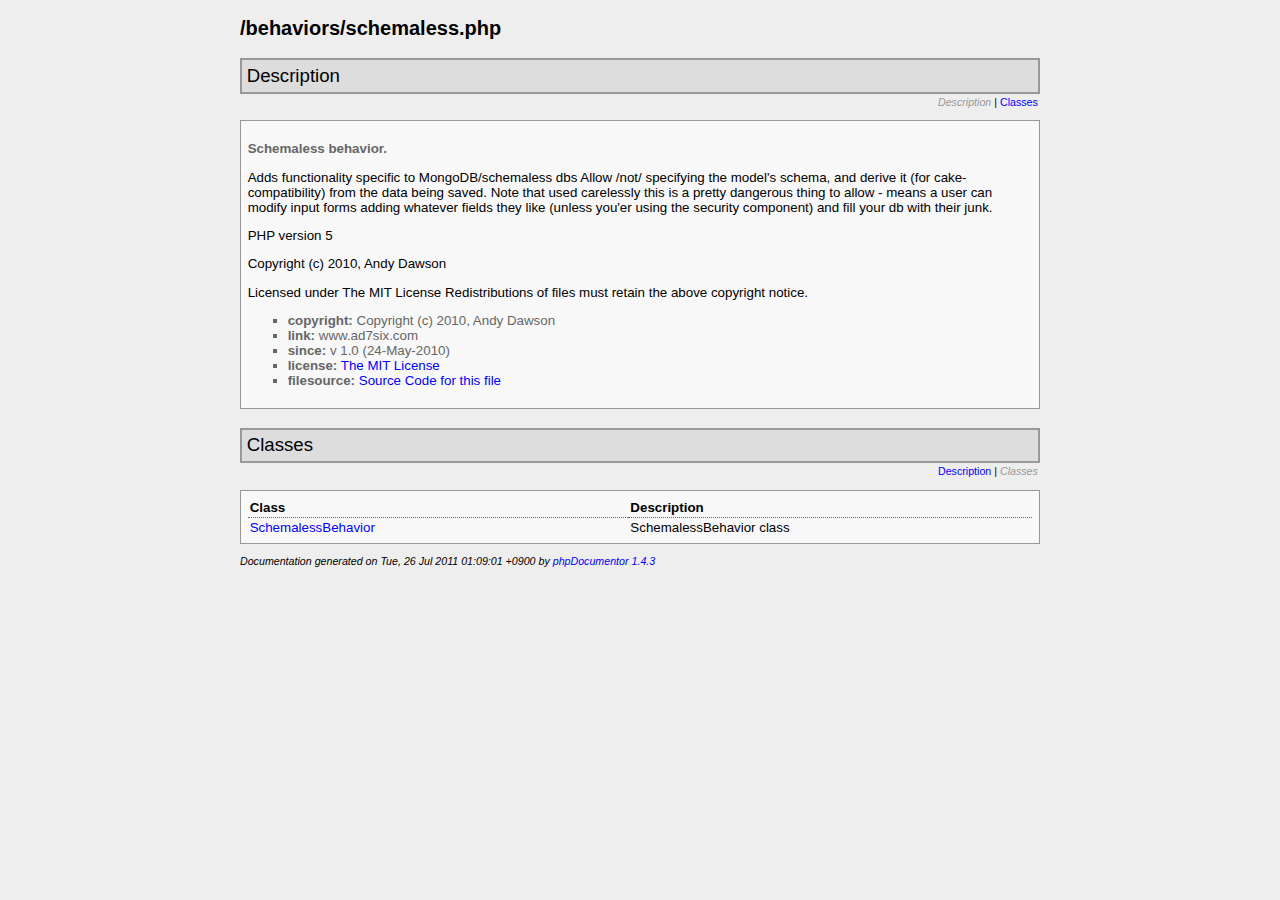
<file: plugins/Mongodb/docs/mongodb/mongodb-models-behaviors/_behaviors---schemaless.php.html>
<?xml version="1.0" encoding="iso-8859-1"?>
<!DOCTYPE html PUBLIC "-//W3C//DTD XHTML 1.0 Transitional//EN" "http://www.w3.org/TR/xhtml1/DTD/xhtml1-transitional.dtd">
  <html xmlns="http://www.w3.org/1999/xhtml">
		<head>
			<!-- template designed by Marco Von Ballmoos -->
			<title>Docs for page schemaless.php</title>
			<link rel="stylesheet" href="../../media/stylesheet.css" />
			<meta http-equiv='Content-Type' content='text/html; charset=iso-8859-1'/>
		</head>
		<body>
			<div class="page-body">			
<h2 class="file-name">/behaviors/schemaless.php</h2>

<a name="sec-description"></a>
<div class="info-box">
	<div class="info-box-title">Description</div>
	<div class="nav-bar">
					<span class="disabled">Description</span> |
							<a href="#sec-classes">Classes</a>
														</div>
	<div class="info-box-body">	
		<!-- ========== Info from phpDoc block ========= -->
<p class="short-description">Schemaless behavior.</p>
<p class="description"><p>Adds functionality specific to MongoDB/schemaless dbs  Allow /not/ specifying the model's schema, and derive it (for cake-compatibility) from the data  being saved. Note that used carelessly this is a pretty dangerous thing to allow - means a user  can modify input forms adding whatever fields they like (unless you'er using the security  component) and fill your db with their junk.</p><p>PHP version 5</p><p>Copyright (c) 2010, Andy Dawson</p><p>Licensed under The MIT License  Redistributions of files must retain the above copyright notice.</p></p>
	<ul class="tags">
				<li><span class="field">copyright:</span> Copyright (c) 2010, Andy Dawson</li>
				<li><span class="field">link:</span> www.ad7six.com</li>
				<li><span class="field">since:</span> v 1.0 (24-May-2010)</li>
				<li><span class="field">license:</span> <a href="http://www.opensource.org/licenses/mit-license.php">The MIT License</a></li>
				<li><span class="field">filesource:</span> <a href="../../__filesource/fsource_mongodb_mongodb-models-behaviors_behaviorsschemaless.php.html">Source Code for this file</a></li>
			</ul>
		
			</div>
</div>
		
	<a name="sec-classes"></a>	
	<div class="info-box">
		<div class="info-box-title">Classes</div>
		<div class="nav-bar">
			<a href="#sec-description">Description</a> |
			<span class="disabled">Classes</span>
																	</div>
		<div class="info-box-body">	
			<table cellpadding="2" cellspacing="0" class="class-table">
				<tr>
					<th class="class-table-header">Class</th>
					<th class="class-table-header">Description</th>
				</tr>
								<tr>
					<td style="padding-right: 2em; vertical-align: top">
						<a href="../../mongodb/mongodb-models-behaviors/SchemalessBehavior.html">SchemalessBehavior</a>
					</td>
					<td>
											SchemalessBehavior class
										</td>
				</tr>
							</table>
		</div>
	</div>

	
	
	
	
	<p class="notes" id="credit">
		Documentation generated on Tue, 26 Jul 2011 01:09:01 +0900 by <a href="http://www.phpdoc.org" target="_blank">phpDocumentor 1.4.3</a>
	</p>
	</div></body>
</html>
</file>
<file: plugins/Mongodb/docs/media/stylesheet.css>
a { color: #0000FF; text-decoration: none; }
a:hover { color: #FF0000; text-decoration: underline; }
a:active { color: #FF0000; text-decoration: underline; }

body { background-color: #EEEEEE; font-family: Verdana, Arial, sans-serif }
body, table { font-size: 10pt }
a img { border: 0px; }
dd { margin-left: 0px; padding-left: 1em; }

/* Page layout/boxes */

.info-box {}
.info-box-title { margin: 1em 0em 0em 0em; padding: .25em; font-weight: normal; font-size: 14pt; border: 2px solid #999999; background-color: #DDDDDD }
.info-box-body { border: 1px solid #999999; padding: .5em; background-color: #F8F8F8; }
.nav-bar { font-size: 8pt; white-space: nowrap; text-align: right; padding: .2em; margin: 0em 0em 1em 0em; }

.oddrow { background-color: #DDDDDD; border: 1px solid #999999; padding: .5em; margin-bottom: 1em}
.evenrow { background-color: #DDDDDD; border: 1px solid #999999; padding: .5em; margin-bottom: 1em}

.page-body { max-width: 800px; margin: auto; }
.tree dl { margin: 0px }

/* Index formatting classes */

.index-item-body { margin-top: .5em; margin-bottom: .5em}
.index-item-description { margin-top: .25em }
.index-item-details { font-weight: normal; font-style: italic; font-size: 8pt }
.index-letter-section { background-color: #EEEEEE; border: 1px dotted #999999; padding: .5em; margin-bottom: 1em}
.index-letter-title { font-size: 12pt; font-weight: bold }
.index-letter-menu { text-align: center; margin: 1em }
.index-letter { font-size: 12pt }

/* Docbook classes */

.description {}
.short-description { font-weight: bold; color: #666666; }
.tags {	padding-left: 0em; margin-left: 3em; color: #666666; list-style-type: square; }
.parameters {	padding-left: 0em; margin-left: 3em; font-style: italic; list-style-type: square; }
.redefinitions { font-size: 8pt; padding-left: 0em; margin-left: 2em; }
.package {  }
.package-title { font-weight: bold; font-size: 14pt; border-bottom: 1px solid black }
.package-details { font-size: 85%; }
.sub-package { font-weight: bold; font-size: 120% }
.tutorial { border-width: thin; border-color: #0066ff }
.tutorial-nav-box { width: 100%; border: 2px solid #999999; background-color: #DDDDDD }
.nav-button-disabled { color: #999999; }
.nav-button:active, 
.nav-button:focus, 
.nav-button:hover { background-color: #AAAAAA; outline: 1px solid #666666; text-decoration: none }
.folder-title { font-style: italic }

/* Generic formatting */

.field { font-weight: bold; }
.detail { font-size: 8pt; }
.notes { font-style: italic; font-size: 8pt; }
.separator { background-color: #999999; height: 2px; }
.warning {  color: #FF6600; }
.disabled { font-style: italic; color: #999999; }

/* Code elements */

.line-number {  }

.class-table { width: 100%; }
.class-table-header { border-bottom: 1px dotted #666666; text-align: left}
.class-name { color: #000000; font-weight: bold; }

.method-summary { padding-left: 1em; font-size: 8pt }
.method-header { }
.method-definition { margin-bottom: .3em }
.method-title { font-weight: bold; }
.method-name { font-weight: bold; }
.method-signature { font-size: 85%; color: #0066BB; margin: .5em 0em }
.method-result { font-style: italic; }

.var-summary { padding-left: 1em; font-size: 8pt; }
.var-header { }
.var-title { margin-bottom: .3em }
.var-type { color: red; font-weight: bold }
.var-name { font-weight: bold; }
.var-default {}
.var-description { font-weight: normal; color: #000000; }

.include-title {  }
.include-type { font-style: italic; }
.include-name { font-weight: bold; }

.const-title {  }
.const-name { font-weight: bold; }

/* Syntax highlighting */

.src-code {  border: 1px solid #336699; padding: 1em; background-color: #EEEEEE;
             font-family: 'Courier New', Courier, monospace; font-weight: normal; }
.src-line {  font-family: 'Courier New', Courier, monospace; font-weight: normal; }

.src-comm { color: #666666; }
.src-id {  }
.src-inc { color: #0000FF; }
.src-key { color: #0000FF; }
.src-num { color: #CC0000; }
.src-str { color: #66cccc; }
.src-sym { font-weight: bold; }
.src-var { }

.src-php { font-weight: bold; }

.src-doc { color: #009999 }
.src-doc-close-template { color: #0000FF }
.src-doc-coretag { color: #0099FF; font-weight: bold }
.src-doc-inlinetag { color: #0099FF }
.src-doc-internal { color: #6699cc }
.src-doc-tag { color: #0080CC }
.src-doc-template { color: #0000FF }
.src-doc-type { font-style: italic }
.src-doc-var { font-style: italic }

.tute-tag { color: #009999 }
.tute-attribute-name { color: #0000FF }
.tute-attribute-value { color: #0099FF }
.tute-entity { font-weight: bold; }
.tute-comment { font-style: italic }
.tute-inline-tag { color: #636311; font-weight: bold }

/* tutorial */

.authors {  }
.author { font-style: italic; font-weight: bold }
.author-blurb { margin: .5em 0em .5em 2em; font-size: 85%; font-weight: normal; font-style: normal }
.example { background-color: #DDDDDD; border: 1px solid #999999; padding: .5em; }
.listing { background-color: #DDDDDD; border: 1px solid #999999; padding: .5em; white-space: nowrap; }
.release-info { font-size: 85%; font-style: italic; margin: 1em 0em }
.ref-title-box {  }
.ref-title {  }
.ref-purpose { font-style: italic; color: #666666 }
.ref-synopsis {  }
.title { font-weight: bold; border-bottom: 1px solid #888888; color: #888888;  }
.cmd-synopsis { margin: 1em 0em }
.cmd-title { font-weight: bold }
.toc { margin-left: 2em; padding-left: 0em }
</file>
<file: plugins/Mongodb/docs/media/banner.css>
body 
{ 
	background-color: #DDDDDD;
	margin: 0px; 
	padding: 0px;
}

/* Banner (top bar) classes */

.banner {  }

.banner-menu 
{ 
	clear: both;
	padding: .5em;
	border-top: 2px solid #999999;	
}

.banner-title 
{ 
	text-align: right;
	font-size: 20pt;
	font-weight: bold;
	margin: .2em;
}

.package-selector 
{ 
	background-color: #CCCCCC;
	border: 1px solid black;
	color: blue;
}
</file>
